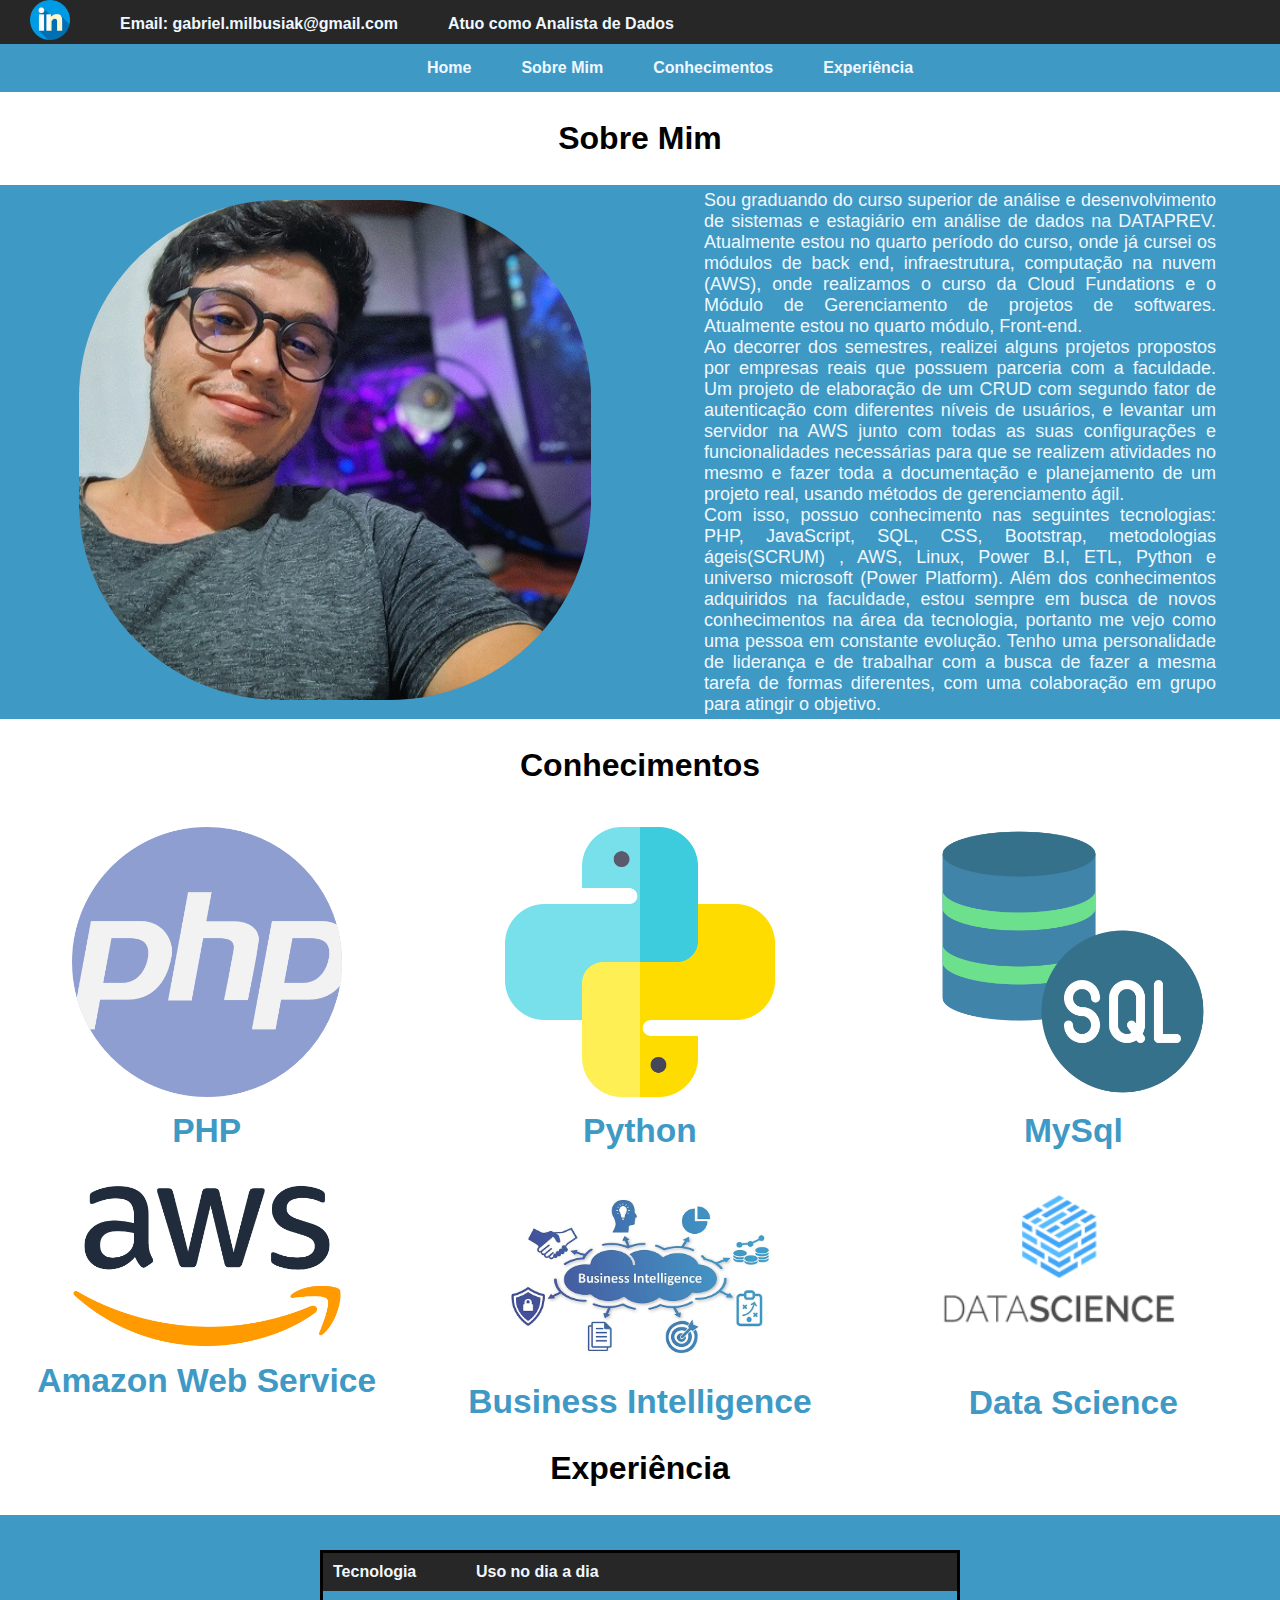
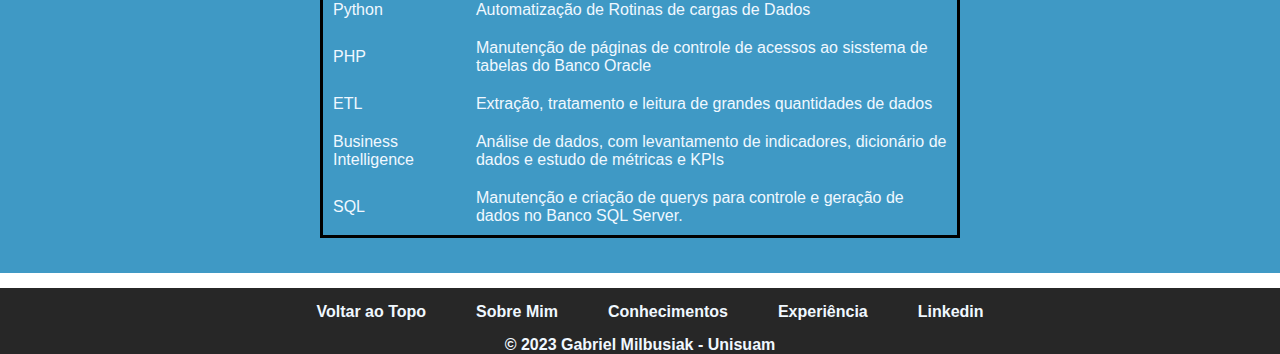
<file: landing/index.html>
<!DOCTYPE html>
<html lang="en">
<head>
    <meta charset="UTF-8">
    <meta name="viewport" content="width=device-width, initial-scale=1.0">
    <link rel="stylesheet" href="style.css">
    <link rel="shortcut icon" href="favicon.ico" type="image/x-icon">
    <title>Gabriel Milbusiak</title>
</head>
<body>
    <header>
        <div class="contato" id="home">
            <div><a href="https://www.linkedin.com/in/gabriel-milbusiak/"><img class="icone"src="./imagens/linkedin.png" alt="icone link para o linkedin"></a></div>
            <div><p>Email: gabriel.milbusiak@gmail.com</p></div>
            <div><p>Atuo como Analista de Dados</p></div>
        </div>
        <nav class="cabecalho">
            <ul>
                <li type="none"><a href="#home">Home</a></li>
            </ul>
            <ul>
                <li type="none"><a href="#sobre_mim">Sobre Mim</a></li>
            </ul>
            <ul>
                <li type="none"><a href="#conhecimentos">Conhecimentos</a></li>
            </ul>
            <ul>
                <li type="none"><a href="#experiencia">Experiência</a></li>
            </ul>
        </nav>
    </header>
    <span class="titulos"><h1>Sobre Mim</h1></span>
    <section id="sobre_mim">
        <div class="sobre_div">
            <div><img  class="image" src="./imagens/dev.jpeg" alt="Foto do Aluno"></div>
            <div class="texto_sobre">
                <p>Sou graduando do curso superior de análise e desenvolvimento de sistemas e estagiário em análise de dados na DATAPREV.
                     Atualmente estou no quarto período do curso, onde já cursei os módulos de back end, infraestrutura, computação na nuvem (AWS),
                      onde realizamos o curso da Cloud Fundations e o Módulo de Gerenciamento de projetos de softwares. Atualmente estou no quarto módulo, Front-end.<br>

                    Ao decorrer dos semestres, realizei alguns projetos propostos por empresas reais que possuem parceria com a faculdade.
                     Um projeto de elaboração de um CRUD com segundo fator de autenticação com diferentes níveis de usuários,
                      e levantar um servidor na AWS junto com todas as suas configurações e funcionalidades necessárias para que se
                       realizem atividades no mesmo e fazer toda a documentação e planejamento de um projeto real, usando métodos de gerenciamento ágil.<br>
                    
                    Com isso, possuo conhecimento nas seguintes tecnologias:
                     PHP, JavaScript, SQL, CSS, Bootstrap, metodologias ágeis(SCRUM) , AWS, Linux, Power B.I, ETL, Python e universo microsoft (Power Platform).
                    
                    Além dos conhecimentos adquiridos na faculdade, estou sempre em busca de novos conhecimentos na área da tecnologia, 
                    portanto me vejo como uma pessoa em constante evolução. Tenho uma personalidade de liderança e de 
                    trabalhar com a busca de fazer a mesma tarefa de formas diferentes, com uma colaboração em grupo para atingir o objetivo.</p>
            </div>
        </div>
        <div>
    </section>

    <span class="titulos"><h1>Conhecimentos</h1></span>

    <section>
        <div  id="conhecimentos">
            <div class="conhecimento">
                <div class="alinhamento_conhecimento"><img class="conhecimento_img" src="./imagens/php.png" alt=" Tecnologia PHP"><p class="titulo_conhecimento">PHP</p></div>
                <div class="alinhamento_conhecimento"><img class="conhecimento_img" src="./imagens/python.png" alt="Tecnologia Python"><span class="titulo_conhecimento">Python</span></div>
                <div class="alinhamento_conhecimento"><img class="conhecimento_img" src="./imagens/sql.png" alt="Tecnologia SQL"><span class="titulo_conhecimento">MySql</span></div>
                <div class="alinhamento_conhecimento"><img class="conhecimento_img" src="./imagens/aws.png" alt="Tecnologia AWS"><span class="titulo_conhecimento">Amazon Web Service</span></div>
                <div class="alinhamento_conhecimento"><img class="conhecimento_img" src="./imagens/bi.png" alt="Tecnologia Business Iteligence"><span class="titulo_conhecimento">Business Intelligence</span></div>
                <div class="alinhamento_conhecimento"><img class="conhecimento_img" src="./imagens/science.png" alt="Tecnologia Data science"><span class="titulo_conhecimento">Data Science</span></div>
            </div>
    </section>

    <span class="titulos"><h1>Experiência</h1></span>

    <section id="experiencia">
        <div class="tabela">
            <table>
                <tr>
                    <th>Tecnologia</th>
                    <th>Uso no dia a dia</th>
                </th>
                <tr>
                    <td>Python</td>
                    <td>Automatização de Rotinas de cargas de Dados</td>  
                </tr>
                <tr>
                    <td>PHP</td>
                    <td>Manutenção de páginas de controle de acessos ao sisstema de tabelas do Banco Oracle</td>
                </tr>
                <tr>
                    <td>ETL</td>
                    <td>Extração, tratamento e leitura de grandes quantidades de dados</td>
                </tr>
                <tr>
                    <td>Business Intelligence</td>
                    <td>Análise de dados, com levantamento de indicadores, dicionário de dados e estudo de métricas e KPIs</td>
                </tr>
                <tr>
                    <td>SQL</td>
                    <td>Manutenção e criação de querys para controle e geração de dados no Banco SQL Server.</td>
                </tr>
            </table>
        </div>
    </section>

    <footer>
        <nav class="rodape">
            <ul>
                <li type="none"><a href="#home">Voltar ao Topo</a></li>
            </ul>
            <ul>
                <li type="none"><a href="#sobre_mim">Sobre Mim</a></li>
            </ul>
            <ul>
                <li type="none"><a href="#conhecimentos">Conhecimentos</a></li>
            </ul>
            <ul>
                <li type="none"><a href="#experiencia">Experiência</a></li>
            </ul>
            <ul>
                <li type="none"><a href="https://www.linkedin.com/in/gabriel-milbusiak/" target="_blank">Linkedin</a></li>
            </ul>
            
        </nav>
        <div class="autor">
            <p >© 2023 Gabriel Milbusiak - Unisuam</p>
        </div>
        
    </footer>


    
</body>
</html>
</file>
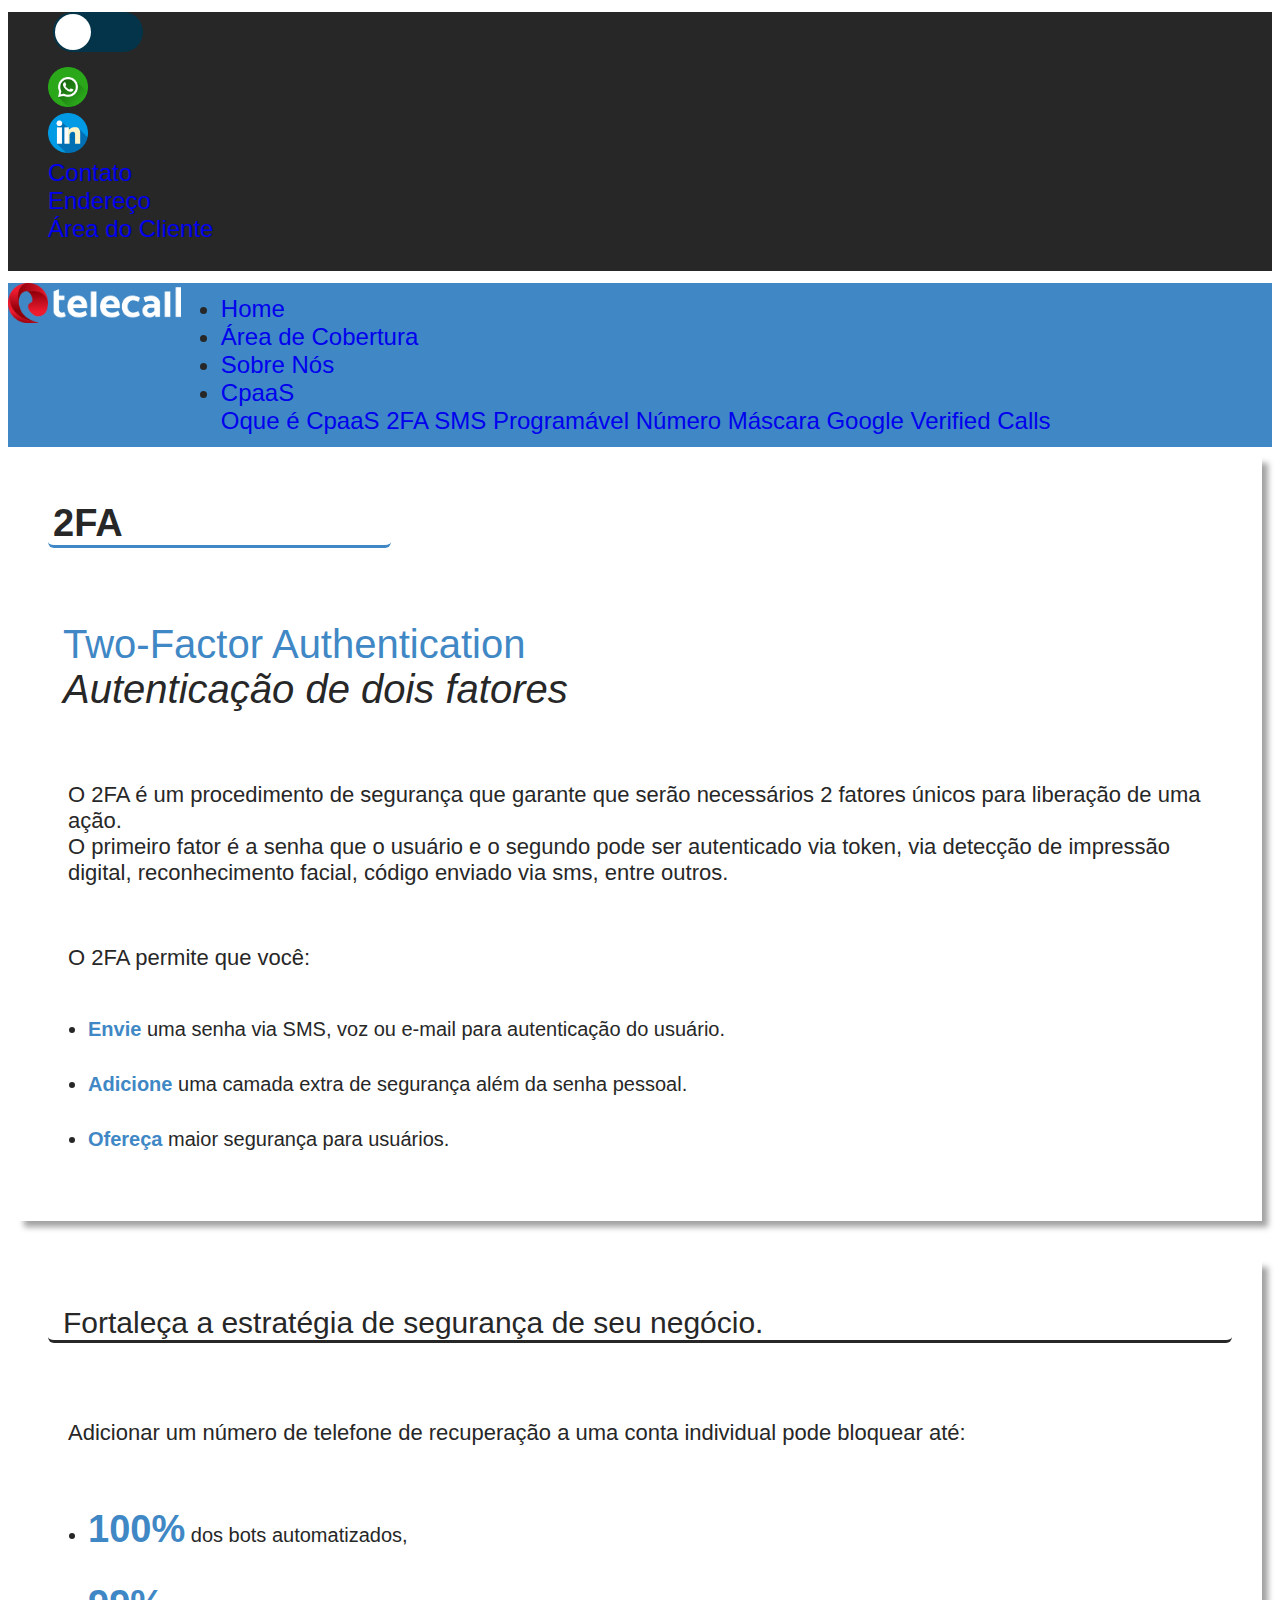
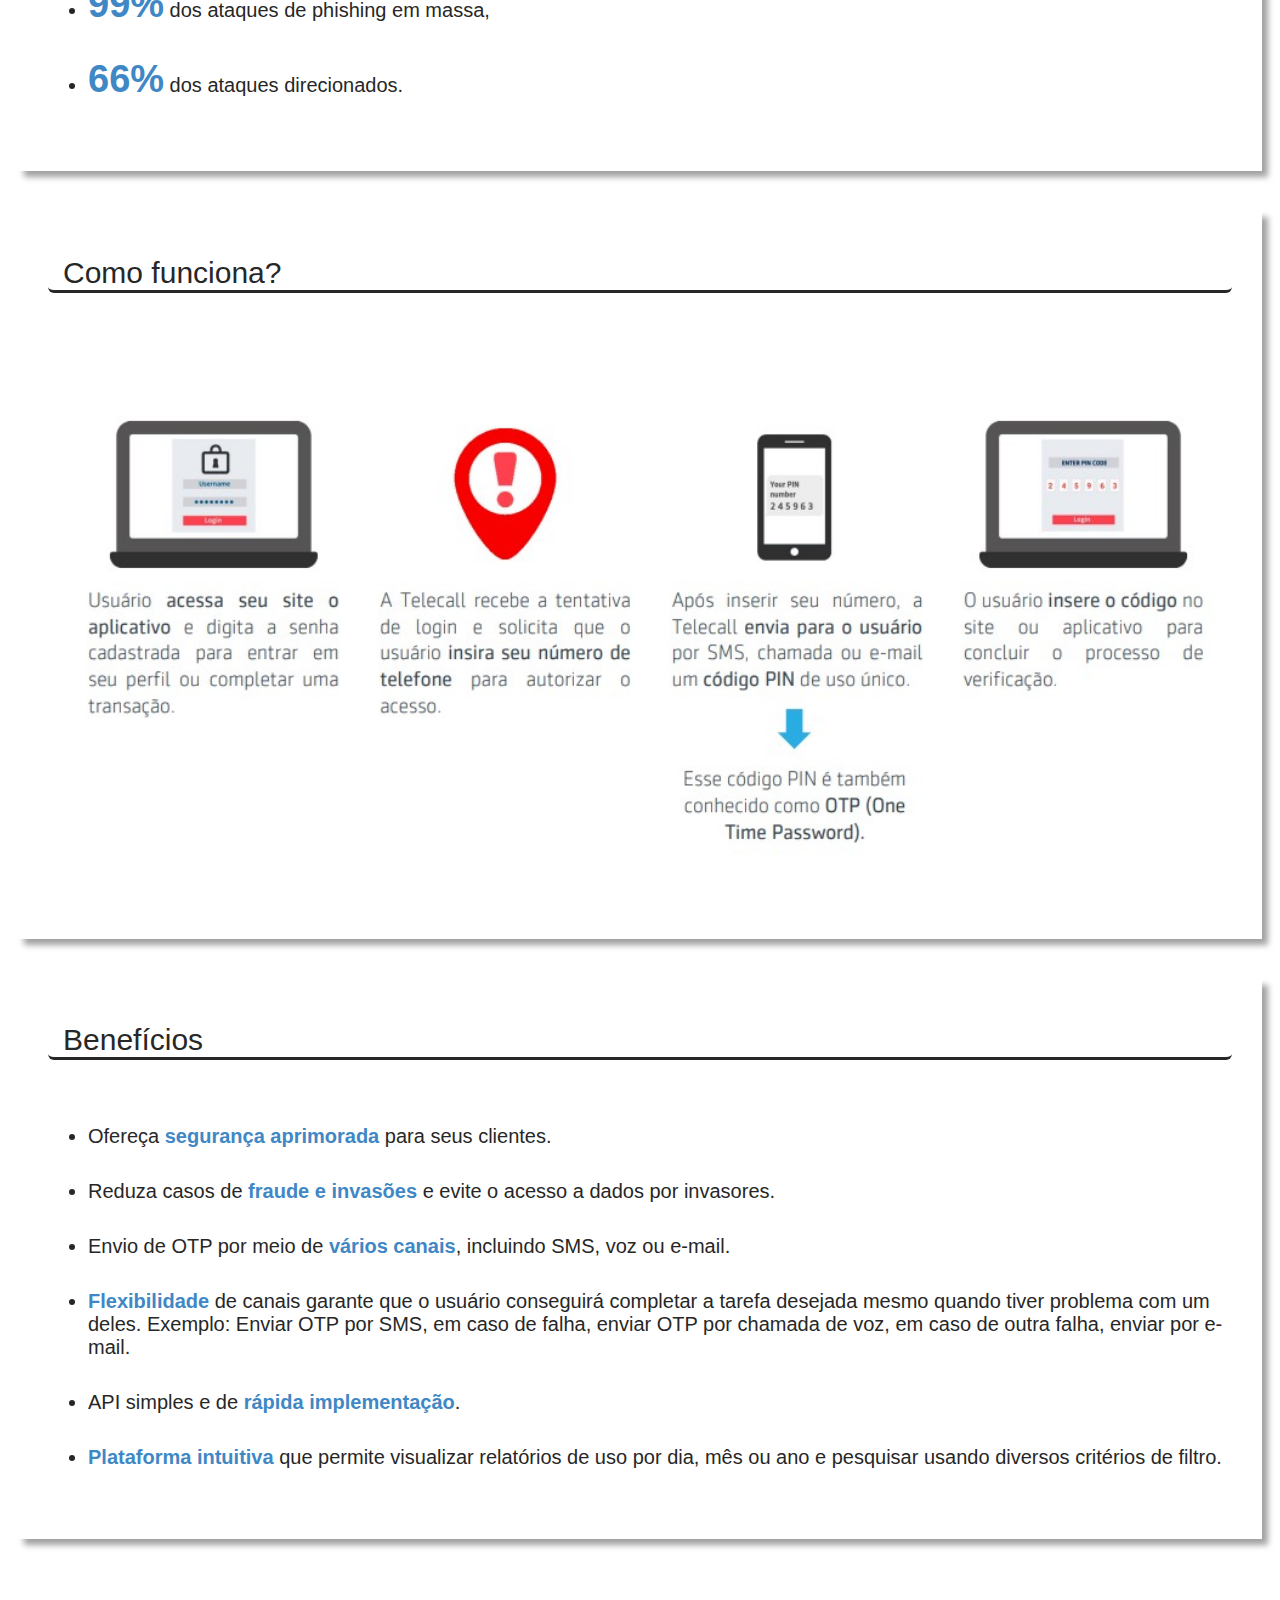
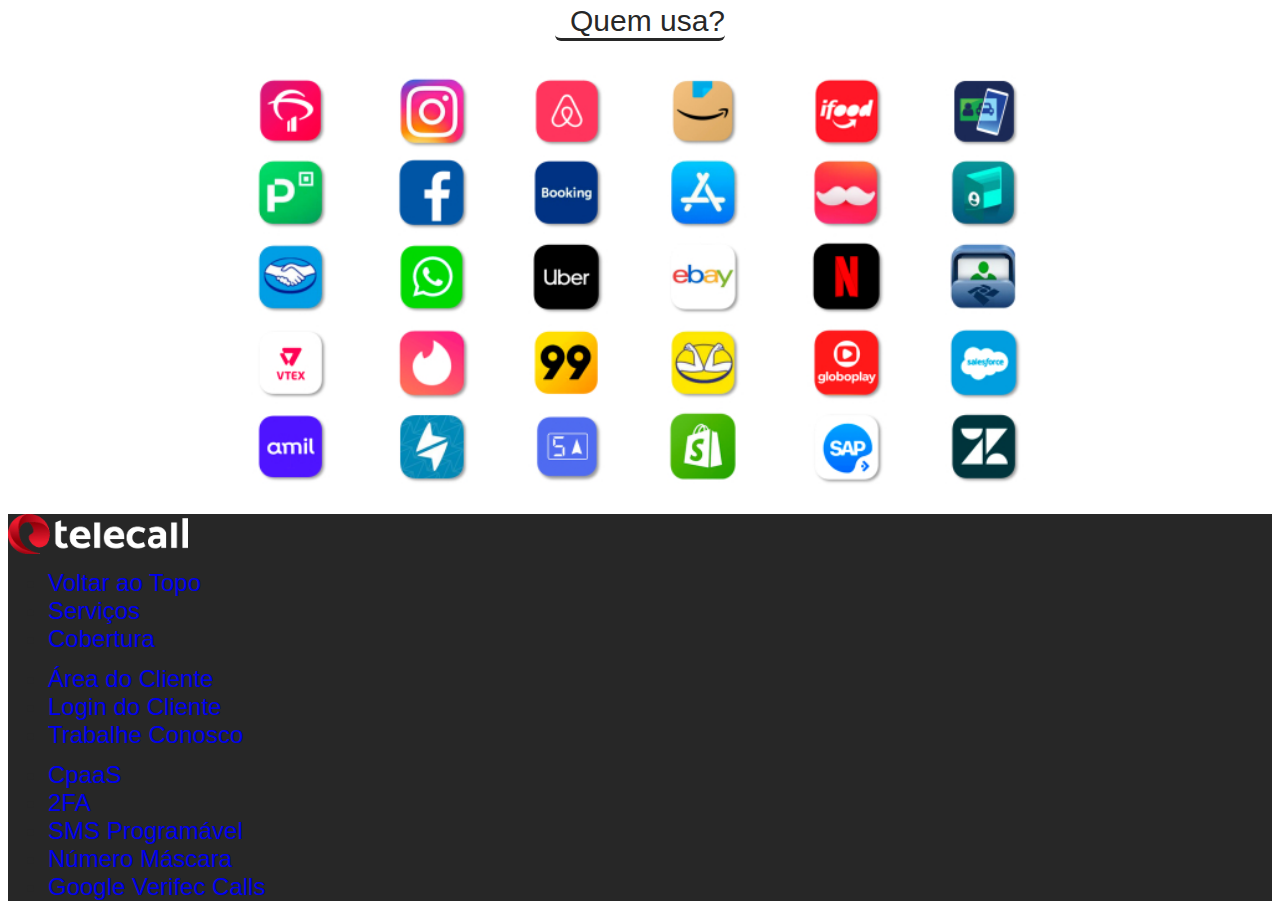
<file: 2fa.html>
<!DOCTYPE html>
<html lang="pt-br">
<head>
  <meta charset="UTF-8">
  <meta http-equiv="X-UA-Compatible" content="IE=edge">
  <meta name="viewport" content="width=device-width, initial-scale=1.0">
  <link rel="stylesheet" href="https://stackpath.bootstrapcdn.com/bootstrap/4.1.3/css/bootstrap.min.css" integrity="sha384-MCw98/SFnGE8fJT3GXwEOngsV7Zt27NXFoaoApmYm81iuXoPkFOJwJ8ERdknLPMO" crossorigin="anonymous">
  <link rel="stylesheet" href="./css/style.css">
  <link rel="shortcut icon" href="./imagens/icone.jpg" type="image/x-icon">
  <title>Telecall</title>
</head>

<body>
  
<header id="home">
  <nav class="cabecalho1">
    <ul class="nav justify-content-end aling-items-center">
      <li>
        <div class="wrapper">
          <input type="checkbox" name="checkbox" class="switch" id="darkModeToggle">
          <label for="darkModeToggle"></label>
        </div>
        
      </li>
      <li class="nav-item">
        <a class="nav-link active text-light" target="_blank" href="https://api.whatsapp.com/send?phone=552130301010&text=%23Comercial"><img src="./imagens/whatsapp.png" alt="ìcone do Whatsapp" width="40" height="40"></a>
      </li>
      <li class="nav-item">
        <a class="nav-link active text-light" target="_blank" href="https://www.linkedin.com/company/telecall/"><img src="./imagens/linkedin.png" alt="ícone do linkedin " width="40" height="40"></a>
      </li>
      <li class="nav-item">
        <a class="nav-link active text-light" href="#contato">Contato</a>
      </li>
      <li class="nav-item">
        <a class="nav-link text-light" href="#endereco">Endereço</a>
      </li>
      <li class="nav-item">
        <a class="nav-link text-light" href="./login.html">Área do Cliente</a>
      </li>
      <li class="nav-item">
      </li>
      
    </ul>
   
  </nav>
  <nav class="navbar navbar-expand-lg navbar-light cabecalho2">
    <a class="" href=""><img src="./imagens/logo-branca.png" alt="Logo da empresa Telecall" width="100%" height="40"></a>
      <ul class="nav">
        <li class="nav-item">
          <a class="nav-link text-light" href="INDEX.html">Home</a>
        </li>
        <li class="nav-item">
          <a class="nav-link text-light" href="#">Área de Cobertura</a>
        </li>
        <li class="nav-item">
          <a class="nav-link text-light" href="#">Sobre Nós</a>
        </li>
        <li class="nav-item dropdown">
          <a class="nav-link dropdown-toggle text-light" href="cpaas.html" id="navbarDropdownMenuLink" role="button" data-toggle="dropdown" >
            CpaaS
          </a>
          <div class="dropdown-menu" aria-labelledby="navbarDropdownMenuLink">
            <a class="dropdown-item" href="cpaas.html">Oque é CpaaS</a>
            <a class="dropdown-item" href="2fa.html">2FA</a>
            <a class="dropdown-item" href="sms.html">SMS Programável</a>
            <a class="dropdown-item" href="numero_mascara.html">Número Máscara</a>
            <a class="dropdown-item" href="google.html">Google Verified Calls</a>
          </div>
        </li>
      </ul>
  </nav>
</header>

<main class="conteudo">
  <section id="container">
      <div class="conteudo-principal-escrito">
          <h1 class="conteudo-principal-escrito-titulo">
              2FA
          </h1>
          <h2 class="conteudo-principal-escrito-subtitulo">
              Two-Factor Authentication <br>
            <span class="conteudo-principal-escrito-subtitulo2">Autenticação de dois fatores</span>
          </h2>
      
      <p class="conteudo-principal-escrito-paragrafo">
          O 2FA é um procedimento de segurança que garante que serão
necessários 2 fatores únicos para liberação de uma ação.<br> O
primeiro fator é a senha que o usuário e o segundo pode ser
autenticado via token, via detecção de impressão digital,
reconhecimento facial, código enviado via sms, entre outros.
      </p>
      <p class="paragrafo"><strong>O 2FA permite que você: </strong></p>
      <ul class="lista2">
          <li class="itens-lista"><strong class="negrito2">Envie</strong> uma senha via SMS, voz ou e-mail para autenticação do usuário.</li>
          <li><strong class="negrito2">Adicione</strong> uma camada extra de segurança além da senha pessoal.</li>
          <li><strong class="negrito2">Ofereça</strong> maior segurança para usuários.</li>
      </ul>
  </div>
  </section>

  <section>
      <div id="container">
          <h2 class="title">Fortaleça a estratégia de segurança de seu negócio.</h2>
          <p class="paragrafo">Adicionar um número de telefone de recuperação a uma
          conta individual pode bloquear até:</p>
          <ul class="lista">
              <li><span class="negrito">100%</span> dos bots automatizados,</li>
              <li><span class="negrito">99%</span> dos ataques de phishing em massa,</li>
              <li><span class="negrito">66%</span> dos ataques direcionados.</li>
         </ul>
    </div>
  </section>

  <section>
      <div id="container">
          <h2 class="title">Como funciona?</h2>
          <img class="funcionamento-2fa" src="imagens/funcionamento2fa.jpg" alt="Funcionamento do 2FA">
      </div>
  </section>

  <section>
      <div id="container">
          <h2 class="title">Benefícios</h2>
          <ul class="lista2">
              <li class="itens-lista">Ofereça <strong class="negrito2">segurança aprimorada</strong> para seus clientes.</li>
              <li class="itens-lista">Reduza casos de <strong class="negrito2">fraude e invasões</strong> e evite o acesso a dados por invasores.</li>
              <li class="itens-lista">Envio de OTP por meio de <strong class="negrito2">vários canais</strong>, incluindo SMS, voz ou e-mail.</li>
              <li class="itens-lista"><strong class="negrito2">Flexibilidade</strong> de canais garante que o usuário conseguirá completar a tarefa desejada
                  mesmo quando tiver problema com um deles. Exemplo: Enviar OTP por SMS, em caso de
                  falha, enviar OTP por chamada de voz, em caso de outra falha, enviar por e-mail.</li>
              <li class="itens-lista">API simples e de <strong class="negrito2">rápida implementação</strong>.</li>
              <li class="itens-lista"><strong class="negrito2">Plataforma intuitiva</strong> que permite visualizar relatórios de uso por dia, mês ou ano e
                  pesquisar usando diversos critérios de filtro.</li>
          </ul>                
      </div>
  </section>

  <section>
      <div class="quem-usa">
          <h2 class="title">Quem usa?</h2>
              <div class="quem-usa-2">
                  <img class="quem-usa-imagem" src="imagens/quem_usa.jpg" alt="Quem usa o 2FA">
              </div>
      </div>
  </section>
</main>

<footer>
  <div class="rodape">
   <a class="" href="#"><img src="./imagens/logo-branca.png" alt="Logo Empresa Telecall" width="180" height="40" class="pl-3 mt-2"></a>
   <div class="nav justify-contente-center">
       <ul class="nav flex-column pl-3">
         <li class="nav-item">
           <a class="nav-link active text-light" href="#home">Voltar ao Topo</a>
         </li>
         <li class="nav-item">
           <a class="nav-link text-light" href="#serviços">Serviços</a>
         </li>
         <li class="nav-item">
           <a class="nav-link text-light" href="#cobertura">Cobertura</a>
         </li>
       </ul>
       <ul class="nav flex-column pl-3">
         <li class="nav-item">
           <a class="nav-link text-light" href="area_cliente.html">Área do Cliente</a>
         </li>
         <li class="nav-item">
           <a class="nav-link text-light" href="login.html">Login do Cliente</a>
         </li>
         <li class="nav-item">
           <a class="nav-link text-light" target="_blank" href="https://www.linkedin.com/jobs/search/?currentJobId=3705655194&f_C=247287&geoId=92000000&origin=COMPANY_PAGE_JOBS_CLUSTER_EXPANSION&originToLandingJobPostings=3705655194%2C3700622102%2C3622560732%2C3622564292%2C3705680774%2C3650056400%2C3622563163%2C3622560179%2C3650056329">Trabalhe Conosco</a>
         </li>
       </ul>
       <ul class="nav flex-column pl-3">
         <li class="nav-item">
           <a class="nav-link active text-light" href="cpaas.html">CpaaS</a>
         </li>
         <li class="nav-item">
           <a class="nav-link text-light" href="2fa.html">2FA</a>
         </li>
         <li class="nav-item">
           <a class="nav-link text-light" href="sms.html">SMS Programável</a>
         </li>
         <li class="nav-item">
           <a class="nav-link text-light" href="numero_mascara.html">Número Máscara</a>
         </li>
         <li class="nav-item">
           <a class="nav-link text-light" href="google.html">Google Verifec Calls</a>
         </li>
       </ul>
       
   </div>
  </Div>
 </footer>




<script src="https://code.jquery.com/jquery-3.3.1.slim.min.js" integrity="sha384-q8i/X+965DzO0rT7abK41JStQIAqVgRVzpbzo5smXKp4YfRvH+8abtTE1Pi6jizo" crossorigin="anonymous"></script>
<script src="https://cdnjs.cloudflare.com/ajax/libs/popper.js/1.14.3/umd/popper.min.js" integrity="sha384-ZMP7rVo3mIykV+2+9J3UJ46jBk0WLaUAdn689aCwoqbBJiSnjAK/l8WvCWPIPm49" crossorigin="anonymous"></script>
<script src="https://stackpath.bootstrapcdn.com/bootstrap/4.1.3/js/bootstrap.min.js" integrity="sha384-ChfqqxuZUCnJSK3+MXmPNIyE6ZbWh2IMqE241rYiqJxyMiZ6OW/JmZQ5stwEULTy" crossorigin="anonymous"></script>
<script src="./js/dark_mode.js"></script>
</body>


</html>
</file>
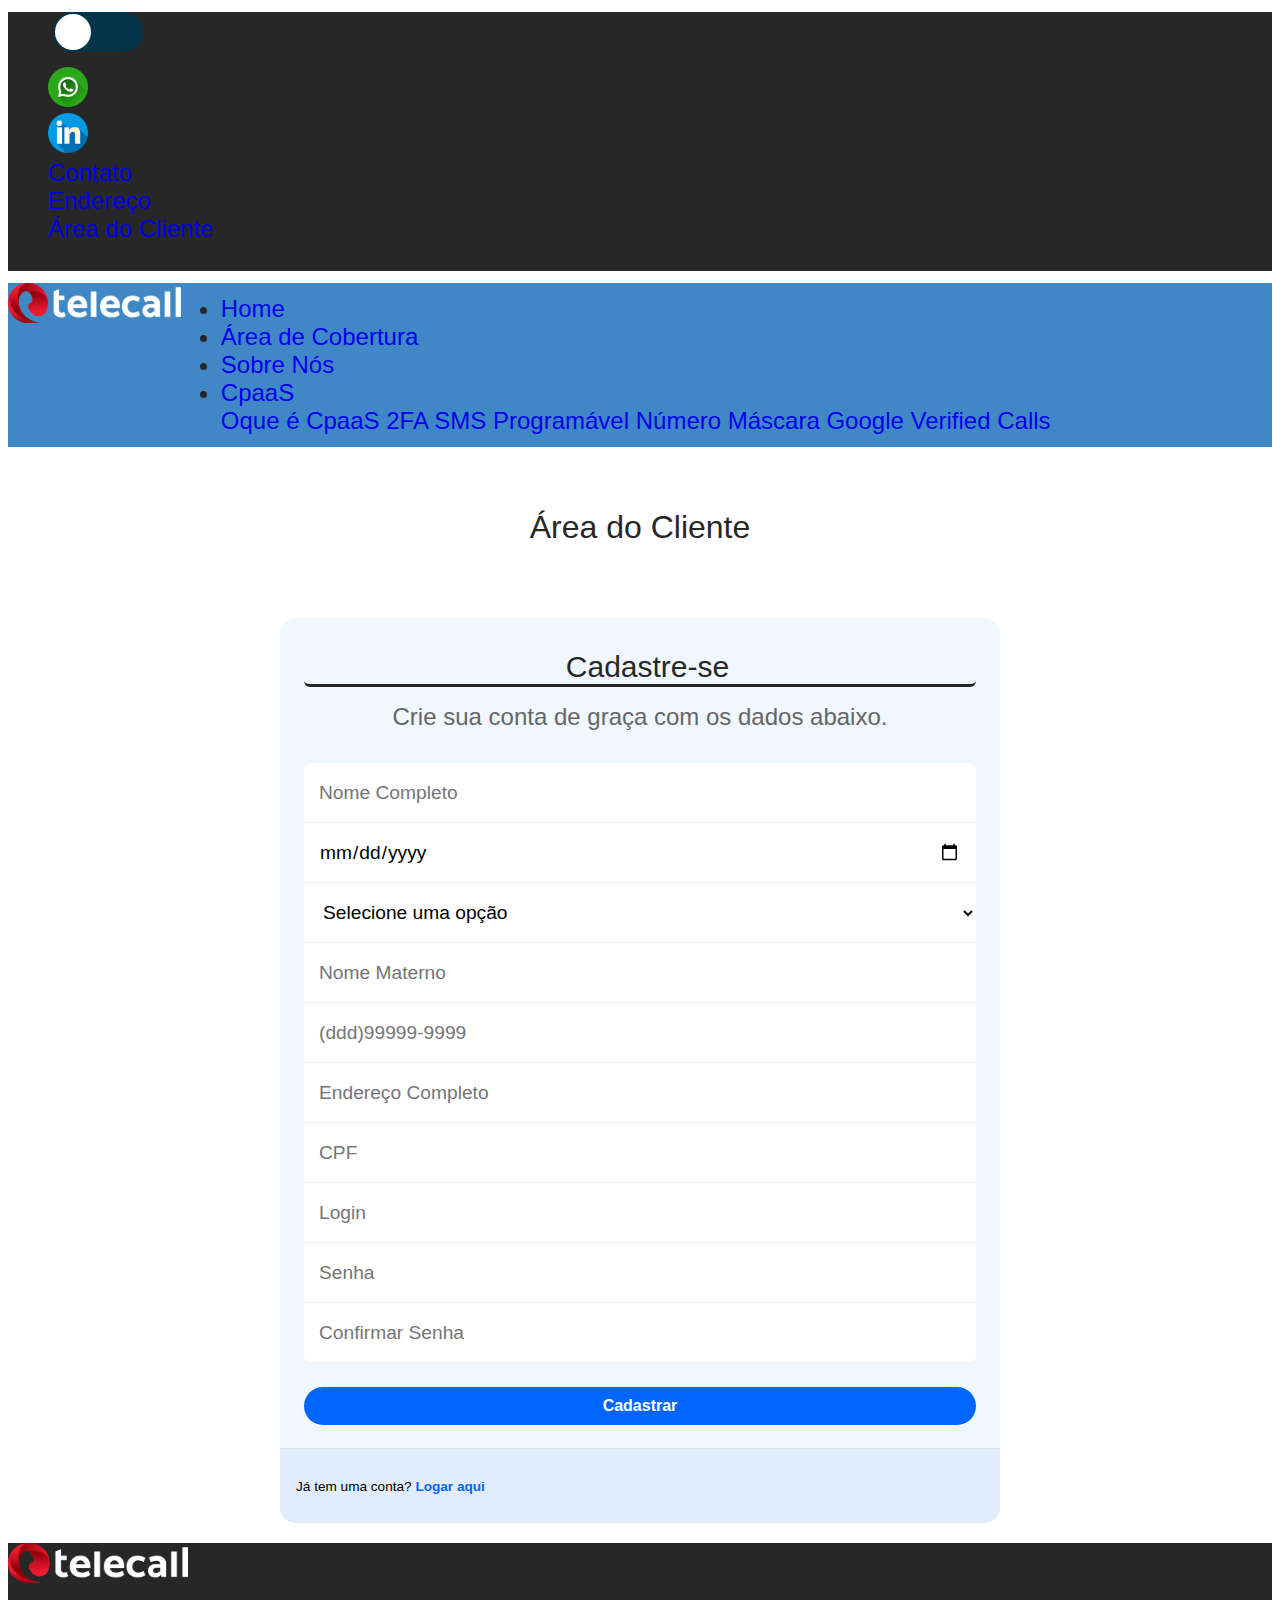
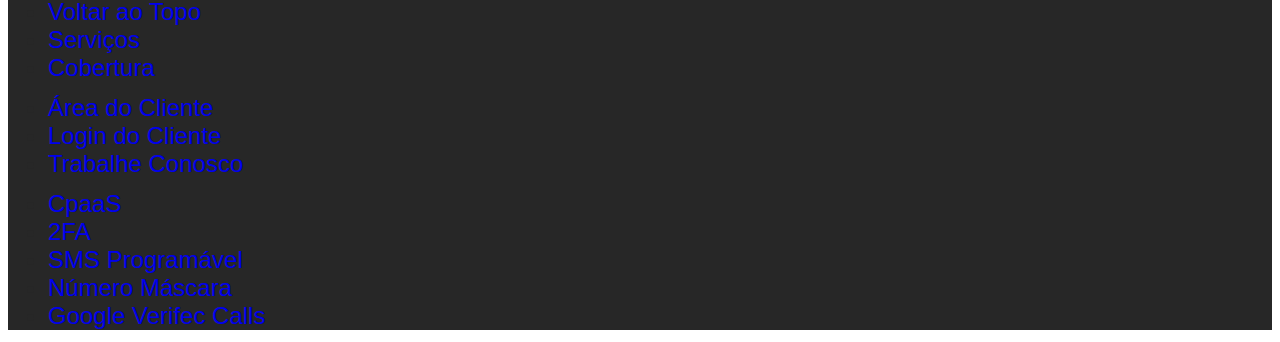
<file: area_cliente.html>
<!DOCTYPE html>
<html lang="pt-br">
<head>
  <meta charset="UTF-8">
  <meta http-equiv="X-UA-Compatible" content="IE=edge">
  <meta name="viewport" content="width=device-width, initial-scale=1.0">
  <link rel="stylesheet" href="https://stackpath.bootstrapcdn.com/bootstrap/4.1.3/css/bootstrap.min.css" integrity="sha384-MCw98/SFnGE8fJT3GXwEOngsV7Zt27NXFoaoApmYm81iuXoPkFOJwJ8ERdknLPMO" crossorigin="anonymous">
  <link rel="stylesheet" href="./css/style.css">
  <link rel="shortcut icon" href="./imagens/icone.jpg" type="image/x-icon">
  <title>Telecall</title>
</head>

<body>
  
<header id="home">
  <nav class="cabecalho1">
    <ul class="nav justify-content-end aling-items-center">
      <li>
        <div class="wrapper">
          <input type="checkbox" name="checkbox" class="switch" id="darkModeToggle">
          <label for="darkModeToggle"></label>
        </div>
        
      </li>
      <li class="nav-item">
        <a class="nav-link active text-light" target="_blank" href="https://api.whatsapp.com/send?phone=552130301010&text=%23Comercial"><img src="./imagens/whatsapp.png" alt="ìcone do Whatsapp" width="40" height="40"></a>
      </li>
      <li class="nav-item">
        <a class="nav-link active text-light" target="_blank" href="https://www.linkedin.com/company/telecall/"><img src="./imagens/linkedin.png" alt="ícone do linkedin " width="40" height="40"></a>
      </li>
      <li class="nav-item">
        <a class="nav-link active text-light" href="#contato">Contato</a>
      </li>
      <li class="nav-item">
        <a class="nav-link text-light" href="#endereco">Endereço</a>
      </li>
      <li class="nav-item">
        <a class="nav-link text-light" href="./login.html">Área do Cliente</a>
      </li>
      <li class="nav-item">
      </li>
      
    </ul>
  </nav>
  <nav class="navbar navbar-expand-lg navbar-light cabecalho2">
    <a class="" href=""><img src="./imagens/logo-branca.png" alt="Logo da empresa Telecall" width="100%" height="40"></a>
      <ul class="nav">
        <li class="nav-item">
          <a class="nav-link text-light" href="INDEX.html">Home</a>
        </li>
        <li class="nav-item">
          <a class="nav-link text-light" href="#">Área de Cobertura</a>
        </li>
        <li class="nav-item">
          <a class="nav-link text-light" href="#">Sobre Nós</a>
        </li>
        <li class="nav-item dropdown">
          <a class="nav-link dropdown-toggle text-light" href="cpaas.html" id="navbarDropdownMenuLink" role="button" data-toggle="dropdown" >
            CpaaS
          </a>
          <div class="dropdown-menu" aria-labelledby="navbarDropdownMenuLink">
            <a class="dropdown-item" href="cpaas.html">Oque é CpaaS</a>
            <a class="dropdown-item" href="2fa.html">2FA</a>
            <a class="dropdown-item" href="sms.html">SMS Programável</a>
            <a class="dropdown-item" href="numero_mascara.html">Número Máscara</a>
            <a class="dropdown-item" href="google.html">Google Verified Calls</a>
          </div>
        </li>
      </ul>
  </nav>
</header>
<div>
    <p class="p1">Área do Cliente</P>
</div>
<section>
  <div class="alinhamentoLogin">
  <div class="form-box">
    <form class="form" action="#" method="POST" id="form">
        <span class="title">Cadastre-se</span>
        <span class="subtitle">Crie sua conta de graça com os dados abaixo. </span>
        <div class="form-container">
          <small></small>
          <input type="text" class="input" placeholder="Nome Completo" for="username" id="username" name="username">
          <input type="date" class="input" placeholder="Data Nascimento" for="birthday" id="birthday" name="username" >
          <select name="gender" id="gender" class="input">
            <option value="" disable selected> Selecione uma opção</option>
            <option value="male">Masculino</option>
            <option value="female">Feminino</option>
          </select>          
          <input type="text" class="input" placeholder="Nome Materno" for="momname" name="momname"id="momname">         
          <input type="text" class="input" id="celular" name="celular" pattern="\(\d{3}\)\d{5}-\d{4}" placeholder="(ddd)99999-9999" for="celnumber" id="celnumber">        
          <input type="text" class="input" placeholder="Endereço Completo" for="address" id="address">      
          <input type="text" class="input" placeholder="CPF" for="cpf" id="cpf">  
          <input type="email" class="input" placeholder="Login" for="username" id="login">
          <input type="password" class="input" placeholder="Senha" for="password" id="password">  
          <input type="password" class="input" placeholder="Confirmar Senha" id="passwordtwo" >   
        </div>
        <button type="submit">Cadastrar</button>
    </form>
    <div class="form-section">
      <p>Já tem uma conta? <a href="login.html">Logar aqui</a> </p>
    </div>
    </div>
  </div>
</section>


<footer>
  <div class="rodape">
   <a class="" href="#"><img src="./imagens/logo-branca.png" alt="Logo Empresa Telecall" width="180" height="40" class="pl-3 mt-2"></a>
   <div class="nav justify-contente-center">
       <ul class="nav flex-column pl-3">
         <li class="nav-item">
           <a class="nav-link active text-light" href="#home">Voltar ao Topo</a>
         </li>
         <li class="nav-item">
           <a class="nav-link text-light" href="#serviços">Serviços</a>
         </li>
         <li class="nav-item">
           <a class="nav-link text-light" href="#cobertura">Cobertura</a>
         </li>
       </ul>
       <ul class="nav flex-column pl-3">
         <li class="nav-item">
           <a class="nav-link text-light" href="area_cliente.html">Área do Cliente</a>
         </li>
         <li class="nav-item">
           <a class="nav-link text-light" href="login.html">Login do Cliente</a>
         </li>
         <li class="nav-item">
           <a class="nav-link text-light" target="_blank" href="https://www.linkedin.com/jobs/search/?currentJobId=3705655194&f_C=247287&geoId=92000000&origin=COMPANY_PAGE_JOBS_CLUSTER_EXPANSION&originToLandingJobPostings=3705655194%2C3700622102%2C3622560732%2C3622564292%2C3705680774%2C3650056400%2C3622563163%2C3622560179%2C3650056329">Trabalhe Conosco</a>
         </li>
       </ul>
       <ul class="nav flex-column pl-3">
         <li class="nav-item">
           <a class="nav-link active text-light" href="cpaas.html">CpaaS</a>
         </li>
         <li class="nav-item">
           <a class="nav-link text-light" href="2fa.html">2FA</a>
         </li>
         <li class="nav-item">
           <a class="nav-link text-light" href="sms.html">SMS Programável</a>
         </li>
         <li class="nav-item">
           <a class="nav-link text-light" href="numero_mascara.html">Número Máscara</a>
         </li>
         <li class="nav-item">
           <a class="nav-link text-light" href="google.html">Google Verifec Calls</a>
         </li>
       </ul>
       
   </div>
  </Div>
 </footer>


<script src="https://code.jquery.com/jquery-3.3.1.slim.min.js" integrity="sha384-q8i/X+965DzO0rT7abK41JStQIAqVgRVzpbzo5smXKp4YfRvH+8abtTE1Pi6jizo" crossorigin="anonymous"></script>
<script src="https://cdnjs.cloudflare.com/ajax/libs/popper.js/1.14.3/umd/popper.min.js" integrity="sha384-ZMP7rVo3mIykV+2+9J3UJ46jBk0WLaUAdn689aCwoqbBJiSnjAK/l8WvCWPIPm49" crossorigin="anonymous"></script>
<script src="https://stackpath.bootstrapcdn.com/bootstrap/4.1.3/js/bootstrap.min.js" integrity="sha384-ChfqqxuZUCnJSK3+MXmPNIyE6ZbWh2IMqE241rYiqJxyMiZ6OW/JmZQ5stwEULTy" crossorigin="anonymous"></script>
<script src="./js/validar.js"></script>
<script src="./js/dark_mode.js"></script>
</body>


</html>
</file>
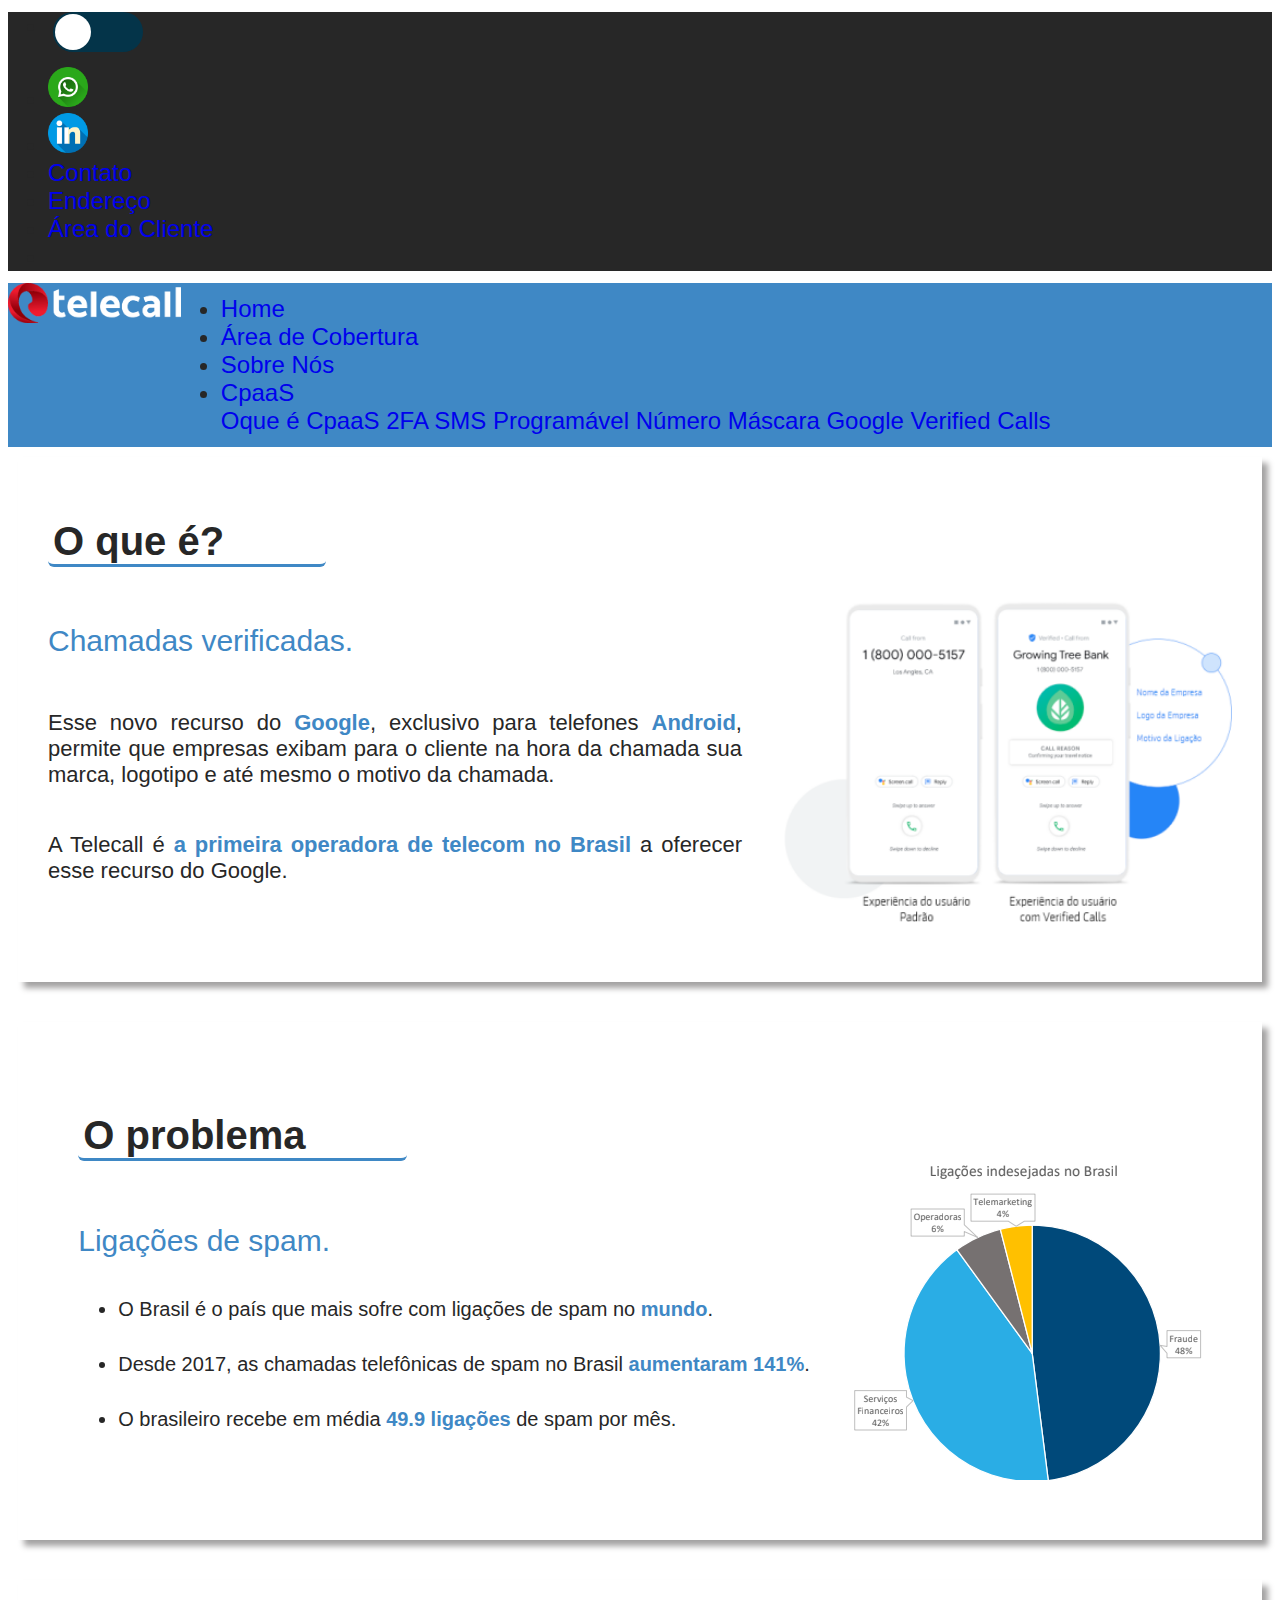
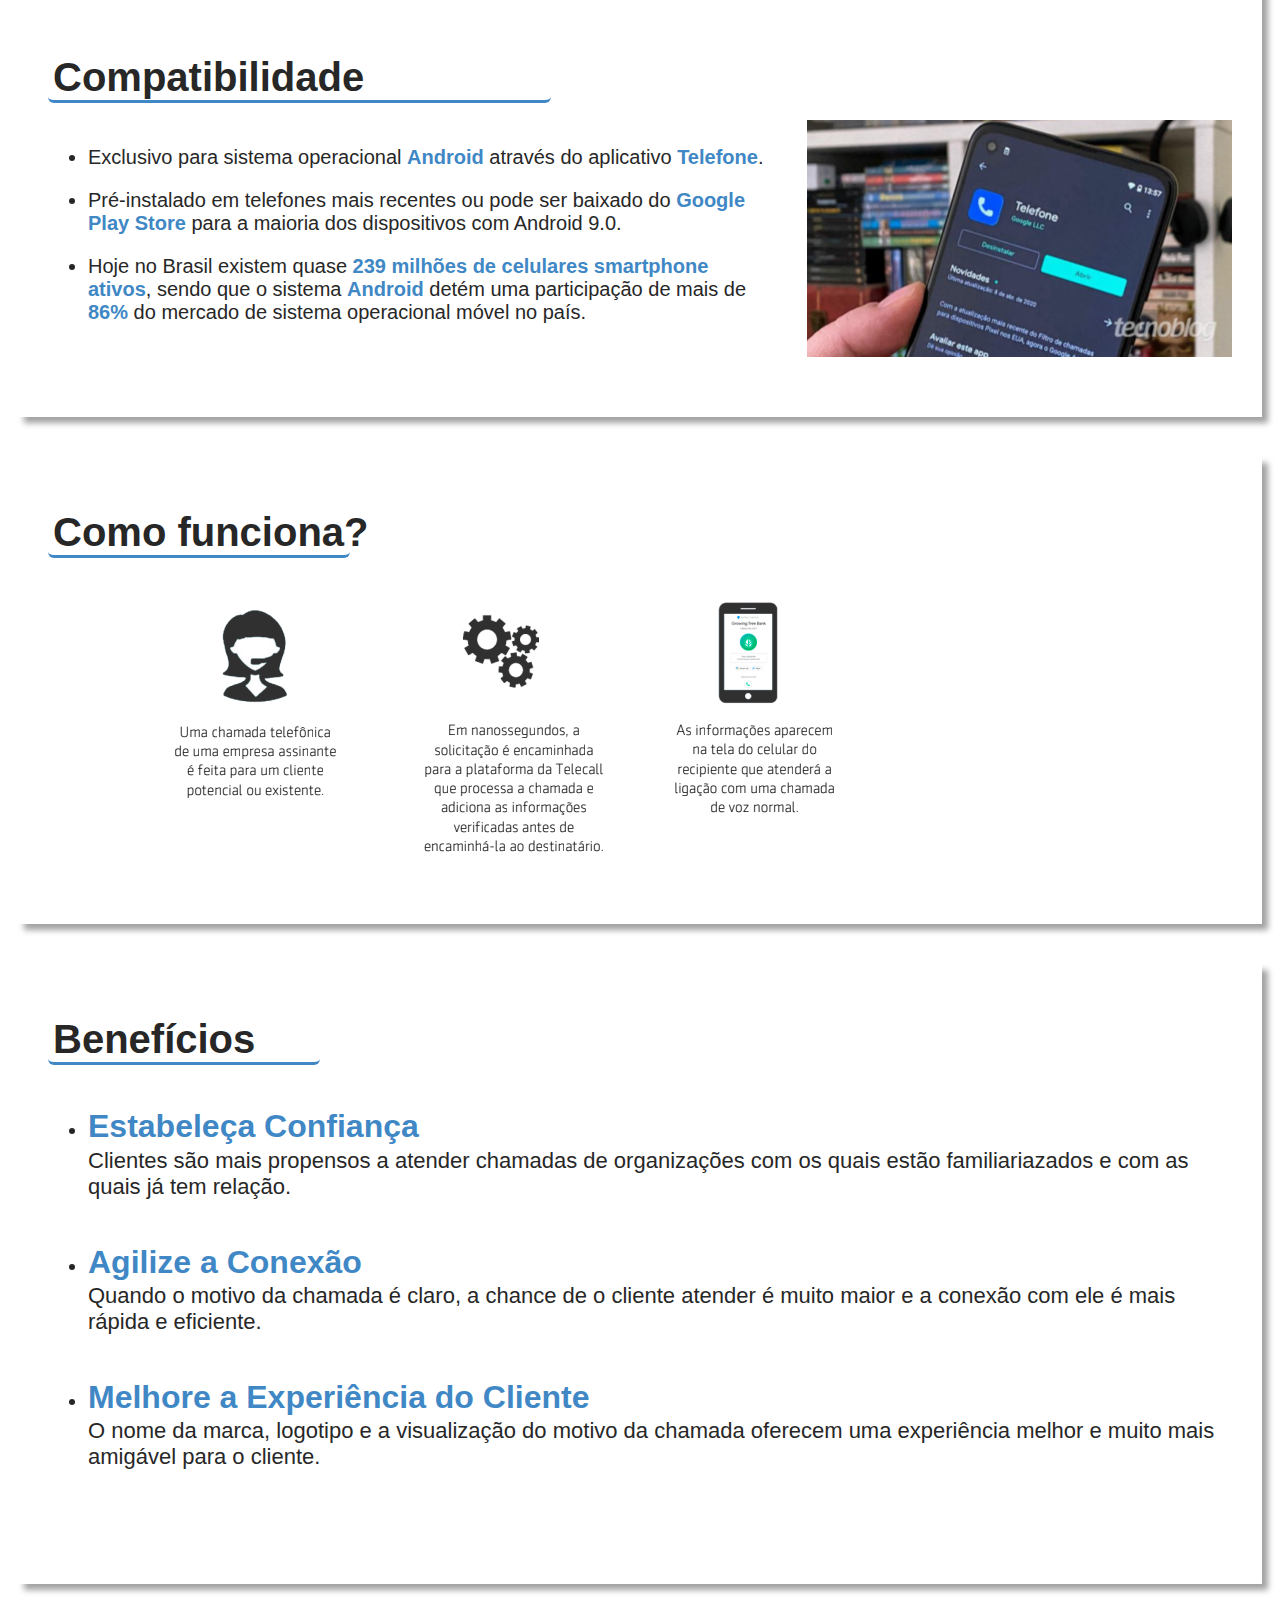
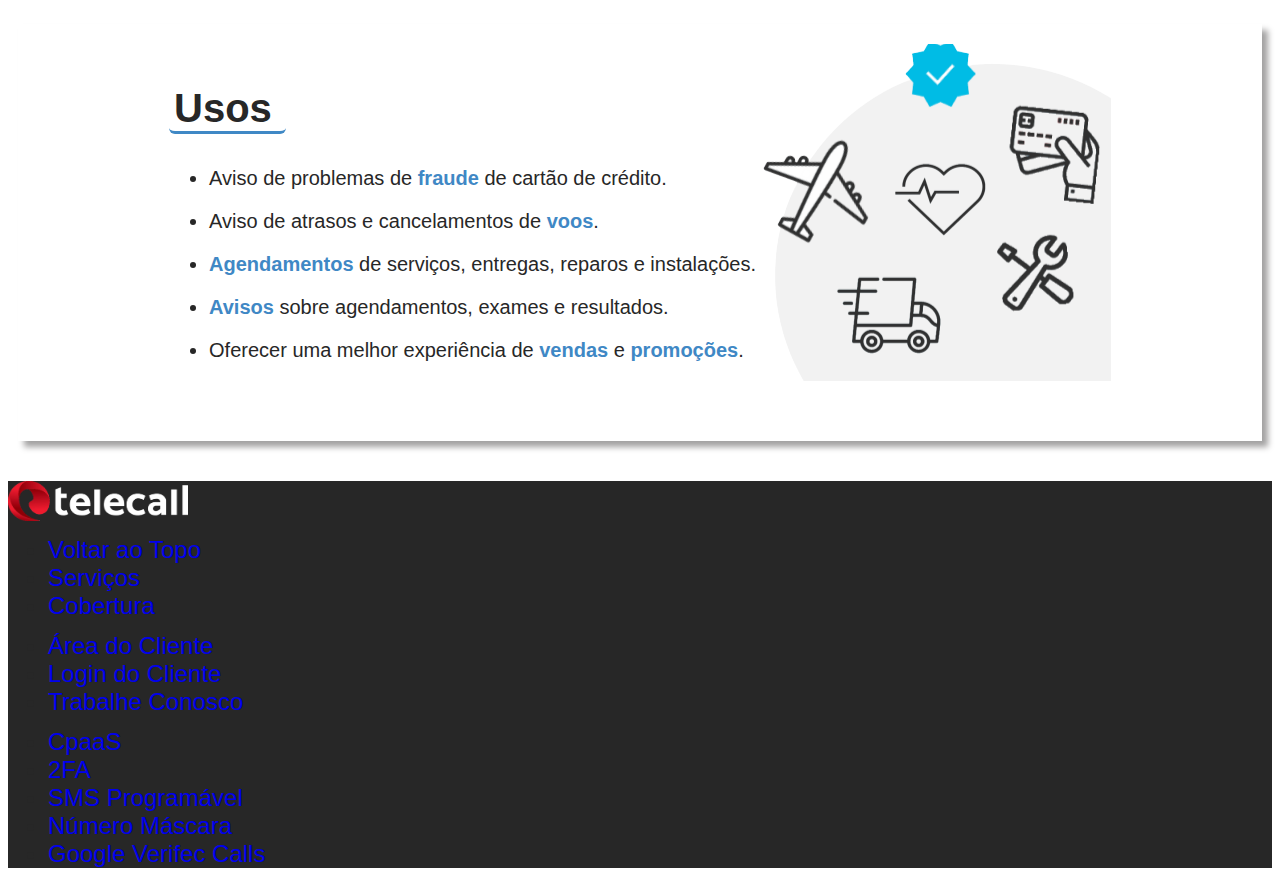
<file: google.html>
<!DOCTYPE html>
<html lang="pt-br">
<head>
  <meta charset="UTF-8">
  <meta http-equiv="X-UA-Compatible" content="IE=edge">
  <meta name="viewport" content="width=device-width, initial-scale=1.0">
  <link rel="stylesheet" href="https://stackpath.bootstrapcdn.com/bootstrap/4.1.3/css/bootstrap.min.css" integrity="sha384-MCw98/SFnGE8fJT3GXwEOngsV7Zt27NXFoaoApmYm81iuXoPkFOJwJ8ERdknLPMO" crossorigin="anonymous">
  <link rel="stylesheet" href="./css/style.css">
  <link rel="shortcut icon" href="./imagens/icone.jpg" type="image/x-icon">
  <title>Telecall</title>
</head>

<body>
  
<header id="home">
  <nav class="cabecalho1">
    <ul class="nav justify-content-end aling-items-center">
      <li>
        <div class="wrapper">
          <input type="checkbox" name="checkbox" class="switch" id="darkModeToggle">
          <label for="darkModeToggle"></label>
        </div>
        
      </li>
      <li class="nav-item">
        <a class="nav-link active text-light" target="_blank" href="https://api.whatsapp.com/send?phone=552130301010&text=%23Comercial"><img src="./imagens/whatsapp.png" alt="ìcone do Whatsapp" width="40" height="40"></a>
      </li>
      <li class="nav-item">
        <a class="nav-link active text-light" target="_blank" href="https://www.linkedin.com/company/telecall/"><img src="./imagens/linkedin.png" alt="ícone do linkedin " width="40" height="40"></a>
      </li>
      <li class="nav-item">
        <a class="nav-link active text-light" href="#contato">Contato</a>
      </li>
      <li class="nav-item">
        <a class="nav-link text-light" href="#endereco">Endereço</a>
      </li>
      <li class="nav-item">
        <a class="nav-link text-light" href="./login.html">Área do Cliente</a>
      </li>
      <li class="nav-item">
      </li>
      
    </ul>
  </nav>
  <nav class="navbar navbar-expand-lg navbar-light cabecalho2">
    <a class="" href=""><img src="./imagens/logo-branca.png" alt="Logo da empresa Telecall" width="100%" height="40"></a>
      <ul class="nav">
        <li class="nav-item">
          <a class="nav-link text-light" href="INDEX.html">Home</a>
        </li>
        <li class="nav-item">
          <a class="nav-link text-light" href="#">Área de Cobertura</a>
        </li>
        <li class="nav-item">
          <a class="nav-link text-light" href="#">Sobre Nós</a>
        </li>
        <li class="nav-item dropdown">
          <a class="nav-link dropdown-toggle text-light" href="cpaas.html" id="navbarDropdownMenuLink" role="button" data-toggle="dropdown" >
            CpaaS
          </a>
          <div class="dropdown-menu" aria-labelledby="navbarDropdownMenuLink">
            <a class="dropdown-item" href="cpaas.html">Oque é CpaaS</a>
            <a class="dropdown-item" href="2fa.html">2FA</a>
            <a class="dropdown-item" href="sms.html">SMS Programável</a>
            <a class="dropdown-item" href="numero_mascara.html">Número Máscara</a>
            <a class="dropdown-item" href="google.html">Google Verified Calls</a>
          </div>
        </li>
      </ul>
  </nav>
</header>

<main class="conteudo">
    <section id="alinhamento-oque-e">
      <div id="conteudo-oque-e">
        <h1 class="titulo-oque-e"> O que é?</h1>
        <p class="subtitulo-oque-e">Chamadas verificadas.</p>
        <p class="alinhamento-paragrafo">Esse novo recurso do <strong id="negrito">Google</strong>, exclusivo para telefones <strong id="negrito">Android</strong>, permite que empresas exibam para o cliente na hora da chamada sua marca, logotipo e até mesmo o motivo da chamada.</p>
        <p class="alinhamento-paragrafo">A Telecall é <strong id="negrito">a primeira operadora de telecom no  Brasil</strong> a oferecer esse recurso do Google.</p>
      </div>
      
      <div id="conteudo-oque-e-imagem">
        <img id="oque-e-imagem" src="imagens/imagem-tel(google calls).png" alt="Celular recebendo ligação de um número que mostra a logo da empresa, o nome e o motivo da ligação">
      </div>
    </section>

    <section id="alinhamento-o-problema">
      <div id="conteudo-o-problema">
        <h2 id="titulo-o-problema">O problema</h2>
        <h3 id="subtitulo-o-problema">Ligações de spam.</h3>
        <ul id="lista">
          <li>O Brasil é o país que mais sofre com ligações de spam no <strong id="negrito">mundo</strong>.</li>
          <li>Desde 2017, as chamadas telefônicas de spam no Brasil <strong id="negrito">aumentaram 141%</strong>.</li>
          <li>O brasileiro recebe em média <strong id="negrito">49.9 ligações</strong> de spam por mês.</li>
        </ul>
      </div>

      <div id="conteudo-o-problema-imagem">
        <img id="o-problema-imagem" src="imagens/imagem(google calls).png" alt="Gráfico de ligações indesejadas no Brasil">
      </div>
    </section>

    <section id="alinhamento-compatibilidade">
      <div id="conteudo-compatibilidade">
        <h2 id="titulo-compatibilidade">Compatibilidade</h2>
        <ul id="lista-compatibilidade">
          <li>Exclusivo para sistema operacional <strong id="negrito">Android</strong> através do aplicativo <strong id="negrito">Telefone</strong>.</li>
          <li>Pré-instalado em telefones mais recentes ou pode ser baixado do <strong id="negrito">Google Play Store</strong> para a maioria dos dispositivos com Android 9.0.</li>
          <li>Hoje no Brasil existem quase <strong id="negrito">239 milhões de celulares smartphone ativos</strong>, sendo que o sistema <strong id="negrito">Android</strong> detém uma participação de mais de <strong id="negrito">86%</strong> do mercado de sistema operacional móvel no país.</li>
        </ul>
      </div>

      <div id="conteudo-compatibilidade-imagem">
        <img id="compatibilidade-imagem" src="imagens/compatibilidade(google-calls).png" alt="Celular com o Google Play Store aberto no aplicativo Telefone">
      </div>
    </section>

    <section id="alinhamento-como-funciona">
      <div id="conteudo-como-funciona">
        <h2 id="titulo-como-funciona">Como funciona?</h2>
        <img id="como-funciona-imagem" src="imagens/como funciona(google calls).png" alt="Funcionamento do Google Verified Calls">
      </div>
    </section>

    <section id="alinhamento-beneficios">
      <div id="conteudo-beneficios">
        <h2 id="titulo-beneficios">Benefícios</h2>
        <ul id="lista-beneficios">
          <li><strong class="negrito-beneficios">Estabeleça Confiança</strong></li>
          <li class="item-lista-beneficios">Clientes são mais propensos a atender chamadas de organizações com os quais estão familiariazados e com as quais já tem relação.</li>
          <li><strong class="negrito-beneficios">Agilize a Conexão</strong></li>
          <li class="item-lista-beneficios">Quando o motivo da chamada é claro, a chance de o cliente atender é muito maior e a conexão com ele é mais rápida e eficiente.</li>
          <li><strong class="negrito-beneficios">Melhore a Experiência do Cliente</strong></li>
          <li class="item-lista-beneficios">O nome da marca, logotipo e a visualização do motivo da chamada oferecem uma experiência melhor e muito mais amigável para o cliente.</li>
        </ul>
      </div>
    </section>

    <section id="alinhamento-usos">
      <div id="conteudo-uso">
        <h2 id="titulo-usos">Usos</h2>
        <ul id="lista-usos">
          <li>Aviso de problemas de <strong id="negrito">fraude</strong> de cartão de crédito.</li>
          <li>Aviso de atrasos e cancelamentos de <strong id="negrito">voos</strong>.</li>
          <li><strong id="negrito">Agendamentos</strong> de serviços, entregas, reparos e instalações.</li>
          <li><strong id="negrito">Avisos</strong> sobre agendamentos, exames e resultados.</li>
          <li>Oferecer uma melhor experiência de <strong id="negrito">vendas</strong> e <strong id="negrito">promoções</strong>.</li>
        </ul>
      </div>
      
      <div id="conteudo-usos-imagem">
        <img id="imagem-usos-verified-calls" src="imagens/usos(googlecalls).png" alt="Usos do Google Verified Calls">
      </div>
    </section>
  </main>





  <footer>
    <div class="rodape">
     <a class="" href="#"><img src="./imagens/logo-branca.png" alt="Logo Empresa Telecall" width="180" height="40" class="pl-3 mt-2"></a>
     <div class="nav justify-contente-center">
         <ul class="nav flex-column pl-3">
           <li class="nav-item">
             <a class="nav-link active text-light" href="#home">Voltar ao Topo</a>
           </li>
           <li class="nav-item">
             <a class="nav-link text-light" href="#serviços">Serviços</a>
           </li>
           <li class="nav-item">
             <a class="nav-link text-light" href="#cobertura">Cobertura</a>
           </li>
         </ul>
         <ul class="nav flex-column pl-3">
           <li class="nav-item">
             <a class="nav-link text-light" href="area_cliente.html">Área do Cliente</a>
           </li>
           <li class="nav-item">
             <a class="nav-link text-light" href="login.html">Login do Cliente</a>
           </li>
           <li class="nav-item">
             <a class="nav-link text-light" target="_blank" href="https://www.linkedin.com/jobs/search/?currentJobId=3705655194&f_C=247287&geoId=92000000&origin=COMPANY_PAGE_JOBS_CLUSTER_EXPANSION&originToLandingJobPostings=3705655194%2C3700622102%2C3622560732%2C3622564292%2C3705680774%2C3650056400%2C3622563163%2C3622560179%2C3650056329">Trabalhe Conosco</a>
           </li>
         </ul>
         <ul class="nav flex-column pl-3">
           <li class="nav-item">
             <a class="nav-link active text-light" href="cpaas.html">CpaaS</a>
           </li>
           <li class="nav-item">
             <a class="nav-link text-light" href="2fa.html">2FA</a>
           </li>
           <li class="nav-item">
             <a class="nav-link text-light" href="sms.html">SMS Programável</a>
           </li>
           <li class="nav-item">
             <a class="nav-link text-light" href="numero_mascara.html">Número Máscara</a>
           </li>
           <li class="nav-item">
             <a class="nav-link text-light" href="google.html">Google Verifec Calls</a>
           </li>
         </ul>
         
     </div>
    </Div>
   </footer>
   
   
   <script src="https://code.jquery.com/jquery-3.3.1.slim.min.js" integrity="sha384-q8i/X+965DzO0rT7abK41JStQIAqVgRVzpbzo5smXKp4YfRvH+8abtTE1Pi6jizo" crossorigin="anonymous"></script>
   <script src="https://cdnjs.cloudflare.com/ajax/libs/popper.js/1.14.3/umd/popper.min.js" integrity="sha384-ZMP7rVo3mIykV+2+9J3UJ46jBk0WLaUAdn689aCwoqbBJiSnjAK/l8WvCWPIPm49" crossorigin="anonymous"></script>
   <script src="https://stackpath.bootstrapcdn.com/bootstrap/4.1.3/js/bootstrap.min.js" integrity="sha384-ChfqqxuZUCnJSK3+MXmPNIyE6ZbWh2IMqE241rYiqJxyMiZ6OW/JmZQ5stwEULTy" crossorigin="anonymous"></script>
   <script src="./js/dark_mode.js"></script>
   </body>
   
   
   </html>
</file>
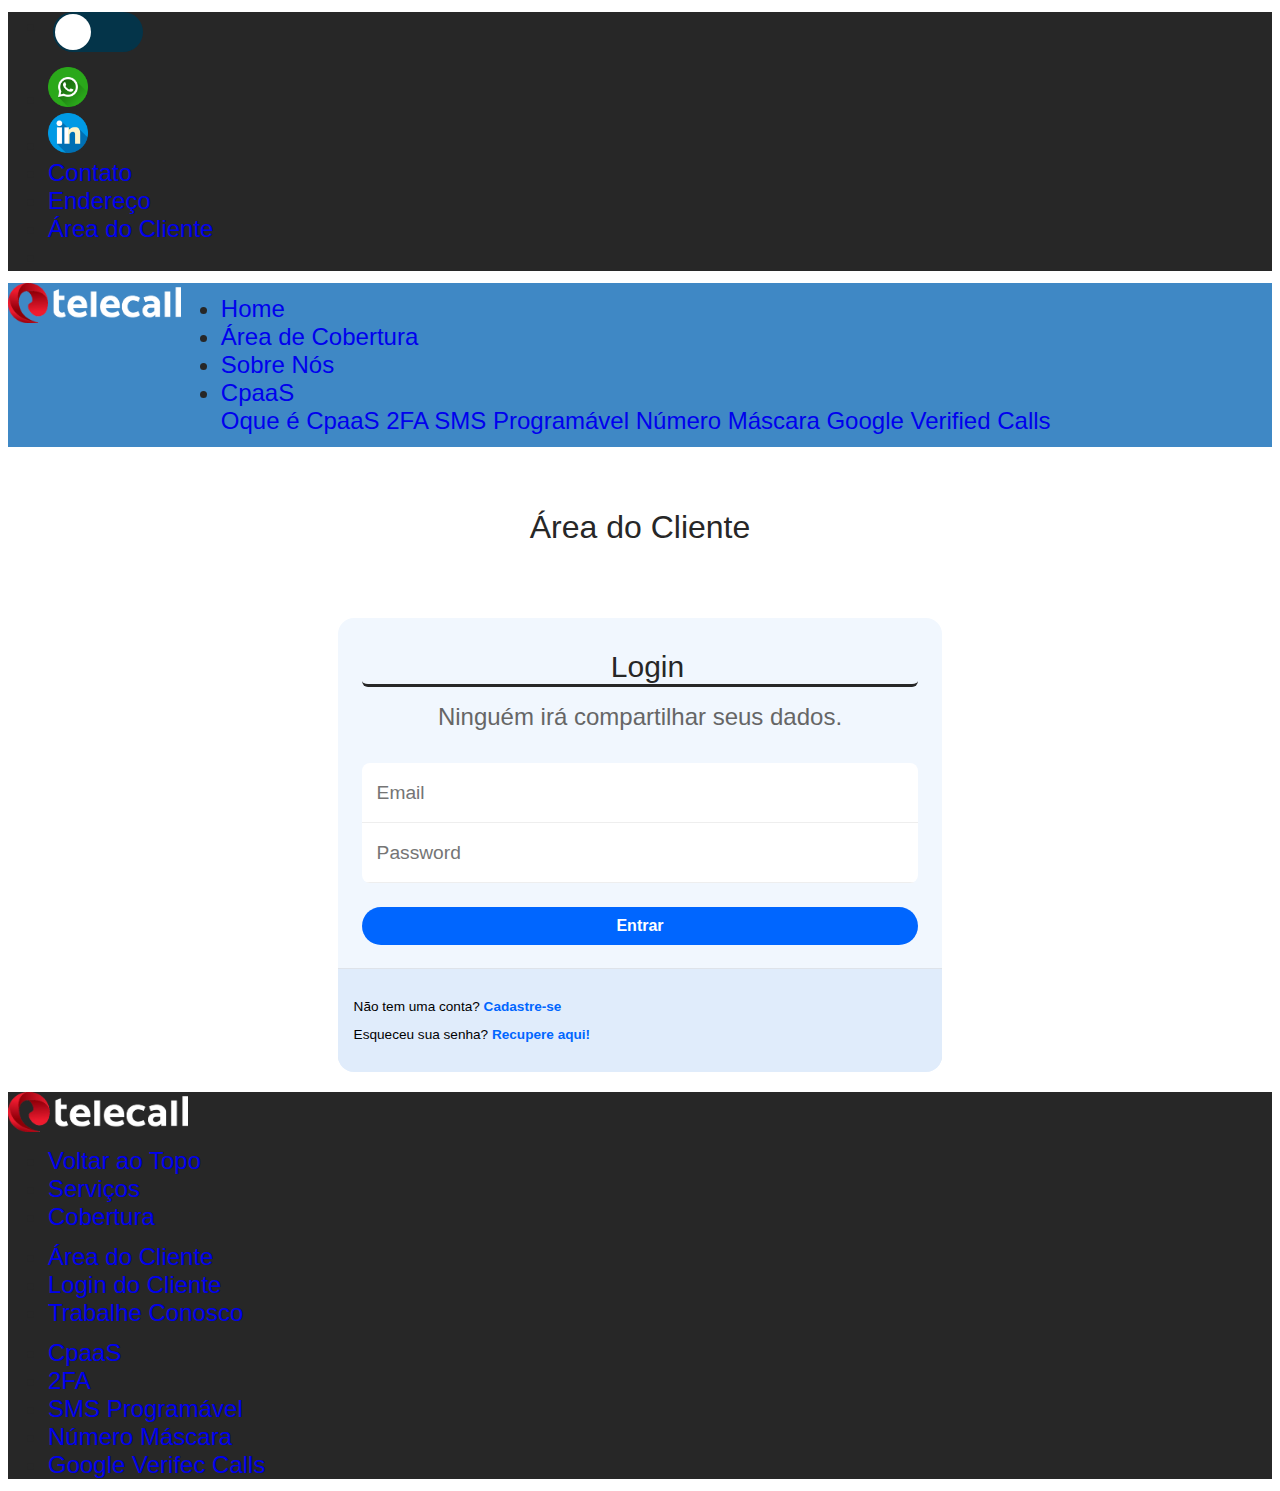
<file: login.html>
<!DOCTYPE html>
<html lang="pt-br">
<head>
  <meta charset="UTF-8">
  <meta http-equiv="X-UA-Compatible" content="IE=edge">
  <meta name="viewport" content="width=device-width, initial-scale=1.0">
  <link rel="stylesheet" href="https://stackpath.bootstrapcdn.com/bootstrap/4.1.3/css/bootstrap.min.css" integrity="sha384-MCw98/SFnGE8fJT3GXwEOngsV7Zt27NXFoaoApmYm81iuXoPkFOJwJ8ERdknLPMO" crossorigin="anonymous">
  <link rel="stylesheet" href="./css/style.css">
  <link rel="shortcut icon" href="./imagens/icone.jpg" type="image/x-icon">
  <title>Telecall</title>
</head>

<body>
  
<header id="home">
  <nav class="cabecalho1">
    <ul class="nav justify-content-end aling-items-center">
      <li>
        <div class="wrapper">
          <input type="checkbox" name="checkbox" class="switch" id="darkModeToggle">
          <label for="darkModeToggle"></label>
        </div>
        
      </li>
      <li class="nav-item">
        <a class="nav-link active text-light" target="_blank" href="https://api.whatsapp.com/send?phone=552130301010&text=%23Comercial"><img src="./imagens/whatsapp.png" alt="ìcone do Whatsapp" width="40" height="40"></a>
      </li>
      <li class="nav-item">
        <a class="nav-link active text-light" target="_blank" href="https://www.linkedin.com/company/telecall/"><img src="./imagens/linkedin.png" alt="ícone do linkedin " width="40" height="40"></a>
      </li>
      <li class="nav-item">
        <a class="nav-link active text-light" href="#contato">Contato</a>
      </li>
      <li class="nav-item">
        <a class="nav-link text-light" href="#endereco">Endereço</a>
      </li>
      <li class="nav-item">
        <a class="nav-link text-light" href="./login.html">Área do Cliente</a>
      </li>
      <li class="nav-item">
      </li>
      
    </ul>
   
  </nav>
  <nav class="navbar navbar-expand-lg navbar-light cabecalho2">
    <a class="" href=""><img src="./imagens/logo-branca.png" alt="Logo da empresa Telecall" width="100%" height="40"></a>
      <ul class="nav">
        <li class="nav-item">
          <a class="nav-link text-light" href="INDEX.html">Home</a>
        </li>
        <li class="nav-item">
          <a class="nav-link text-light" href="#">Área de Cobertura</a>
        </li>
        <li class="nav-item">
          <a class="nav-link text-light" href="#">Sobre Nós</a>
        </li>
        <li class="nav-item dropdown">
          <a class="nav-link dropdown-toggle text-light" href="cpaas.html" id="navbarDropdownMenuLink" role="button" data-toggle="dropdown" >
            CpaaS
          </a>
          <div class="dropdown-menu" aria-labelledby="navbarDropdownMenuLink">
            <a class="dropdown-item" href="cpaas.html">Oque é CpaaS</a>
            <a class="dropdown-item" href="2fa.html">2FA</a>
            <a class="dropdown-item" href="sms.html">SMS Programável</a>
            <a class="dropdown-item" href="numero_mascara.html">Número Máscara</a>
            <a class="dropdown-item" href="google.html">Google Verified Calls</a>
          </div>
        </li>
      </ul>
  </nav>
</header>
<div>
    <p class="p1">Área do Cliente</P>
</div>
<section>
  <div class="alinhamentoLogin">
  <div class="form-box">
    <form class="form" action="2fa.html" method="POST">
        <span class="title">Login</span>
        <span class="subtitle">Ninguém irá compartilhar seus dados. </span>
        <div class="form-container">
          <input type="email" class="input" placeholder="Email">
          <input type="password" class="input" placeholder="Password">
        </div>
        <button>Entrar</button>
    </form>
    <div class="form-section">
      <p>Não tem uma conta? <a href="area_cliente.html">Cadastre-se</a> </p>
      <p>Esqueceu sua senha? <a href="area_cliente.html">Recupere aqui!</a> </p>
    </div>
    </div>
  </div>
</section>

<footer>
  <div class="rodape">
   <a class="" href="#"><img src="./imagens/logo-branca.png" alt="Logo Empresa Telecall" width="180" height="40" class="pl-3 mt-2"></a>
   <div class="nav justify-contente-center">
       <ul class="nav flex-column pl-3">
         <li class="nav-item">
           <a class="nav-link active text-light" href="#home">Voltar ao Topo</a>
         </li>
         <li class="nav-item">
           <a class="nav-link text-light" href="#serviços">Serviços</a>
         </li>
         <li class="nav-item">
           <a class="nav-link text-light" href="#cobertura">Cobertura</a>
         </li>
       </ul>
       <ul class="nav flex-column pl-3">
         <li class="nav-item">
           <a class="nav-link text-light" href="area_cliente.html">Área do Cliente</a>
         </li>
         <li class="nav-item">
           <a class="nav-link text-light" href="login.html">Login do Cliente</a>
         </li>
         <li class="nav-item">
           <a class="nav-link text-light" target="_blank" href="https://www.linkedin.com/jobs/search/?currentJobId=3705655194&f_C=247287&geoId=92000000&origin=COMPANY_PAGE_JOBS_CLUSTER_EXPANSION&originToLandingJobPostings=3705655194%2C3700622102%2C3622560732%2C3622564292%2C3705680774%2C3650056400%2C3622563163%2C3622560179%2C3650056329">Trabalhe Conosco</a>
         </li>
       </ul>
       <ul class="nav flex-column pl-3">
         <li class="nav-item">
           <a class="nav-link active text-light" href="cpaas.html">CpaaS</a>
         </li>
         <li class="nav-item">
           <a class="nav-link text-light" href="2fa.html">2FA</a>
         </li>
         <li class="nav-item">
           <a class="nav-link text-light" href="sms.html">SMS Programável</a>
         </li>
         <li class="nav-item">
           <a class="nav-link text-light" href="numero_mascara.html">Número Máscara</a>
         </li>
         <li class="nav-item">
           <a class="nav-link text-light" href="google.html">Google Verifec Calls</a>
         </li>
       </ul>
       
   </div>
  </Div>
 </footer>




<script src="https://code.jquery.com/jquery-3.3.1.slim.min.js" integrity="sha384-q8i/X+965DzO0rT7abK41JStQIAqVgRVzpbzo5smXKp4YfRvH+8abtTE1Pi6jizo" crossorigin="anonymous"></script>
<script src="https://cdnjs.cloudflare.com/ajax/libs/popper.js/1.14.3/umd/popper.min.js" integrity="sha384-ZMP7rVo3mIykV+2+9J3UJ46jBk0WLaUAdn689aCwoqbBJiSnjAK/l8WvCWPIPm49" crossorigin="anonymous"></script>
<script src="https://stackpath.bootstrapcdn.com/bootstrap/4.1.3/js/bootstrap.min.js" integrity="sha384-ChfqqxuZUCnJSK3+MXmPNIyE6ZbWh2IMqE241rYiqJxyMiZ6OW/JmZQ5stwEULTy" crossorigin="anonymous"></script>
<script src="./js/dark_mode.js"></script>
</body>


</html>
</file>
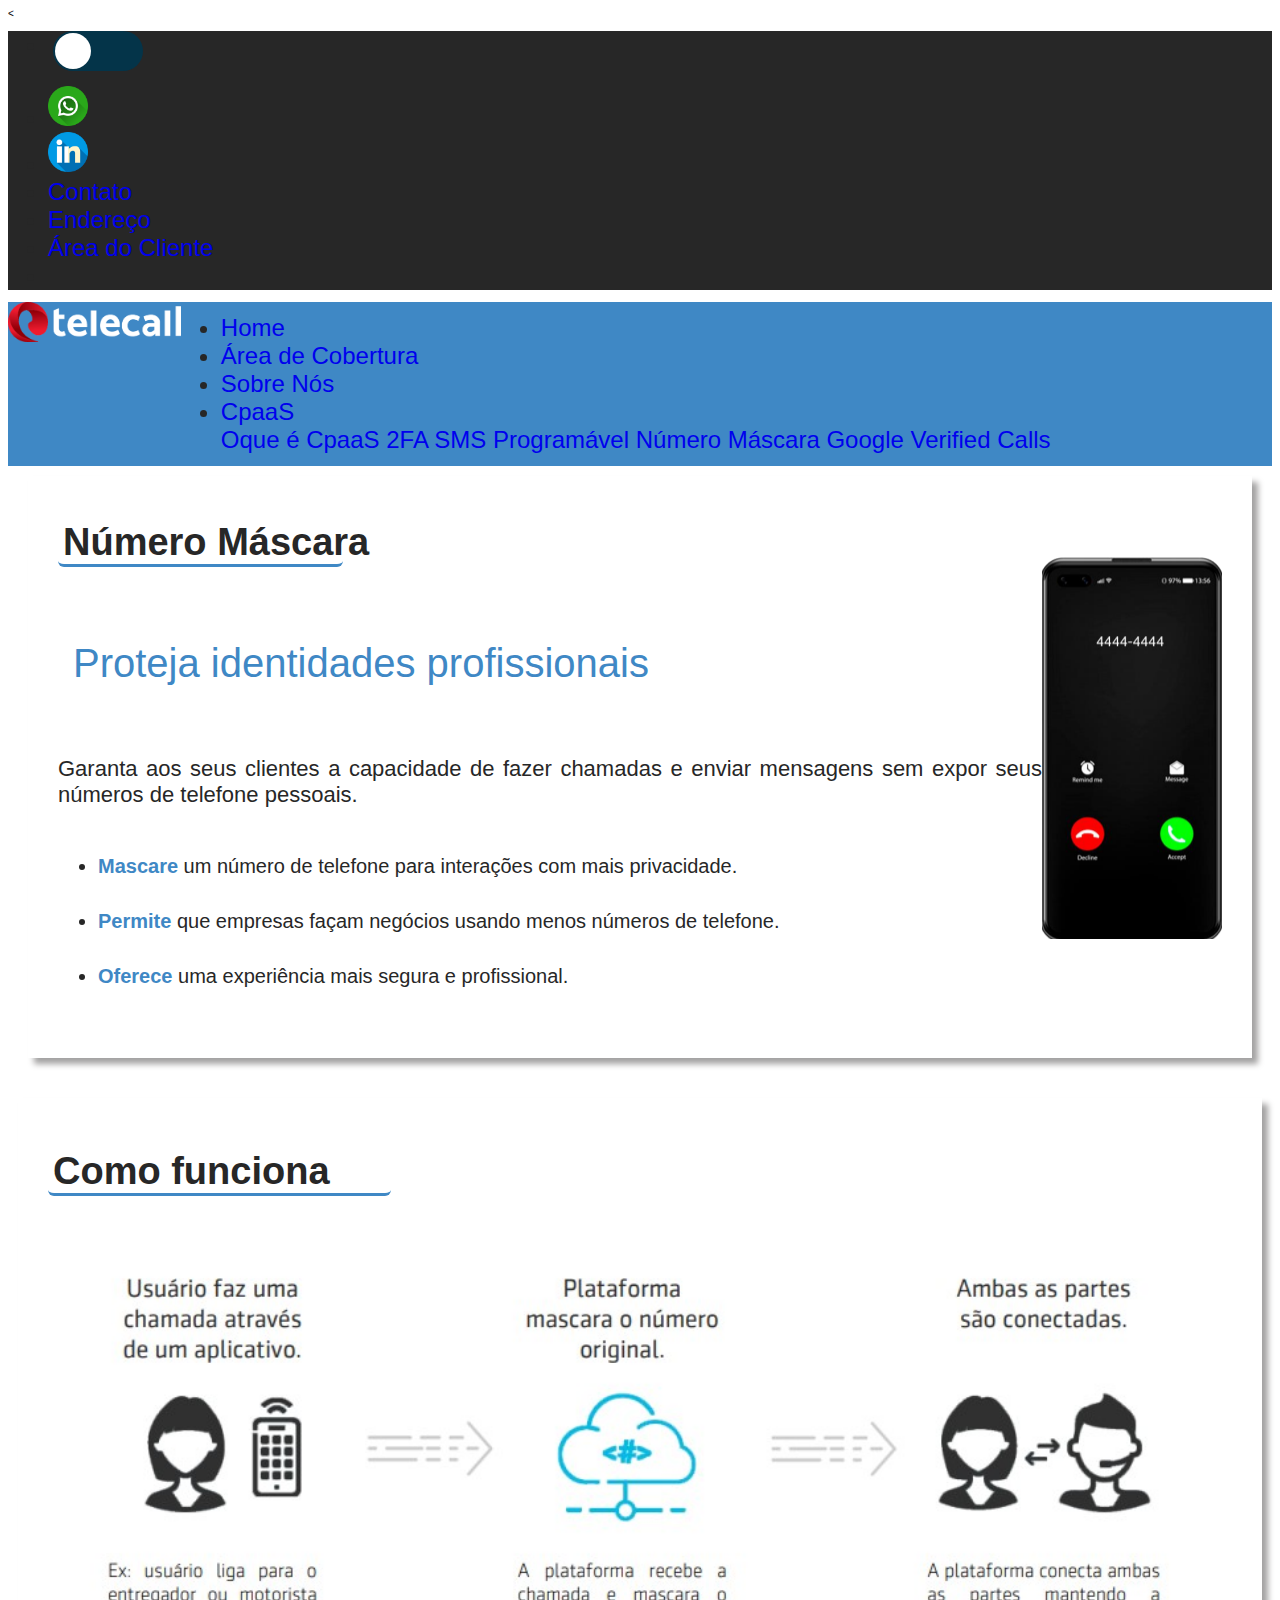
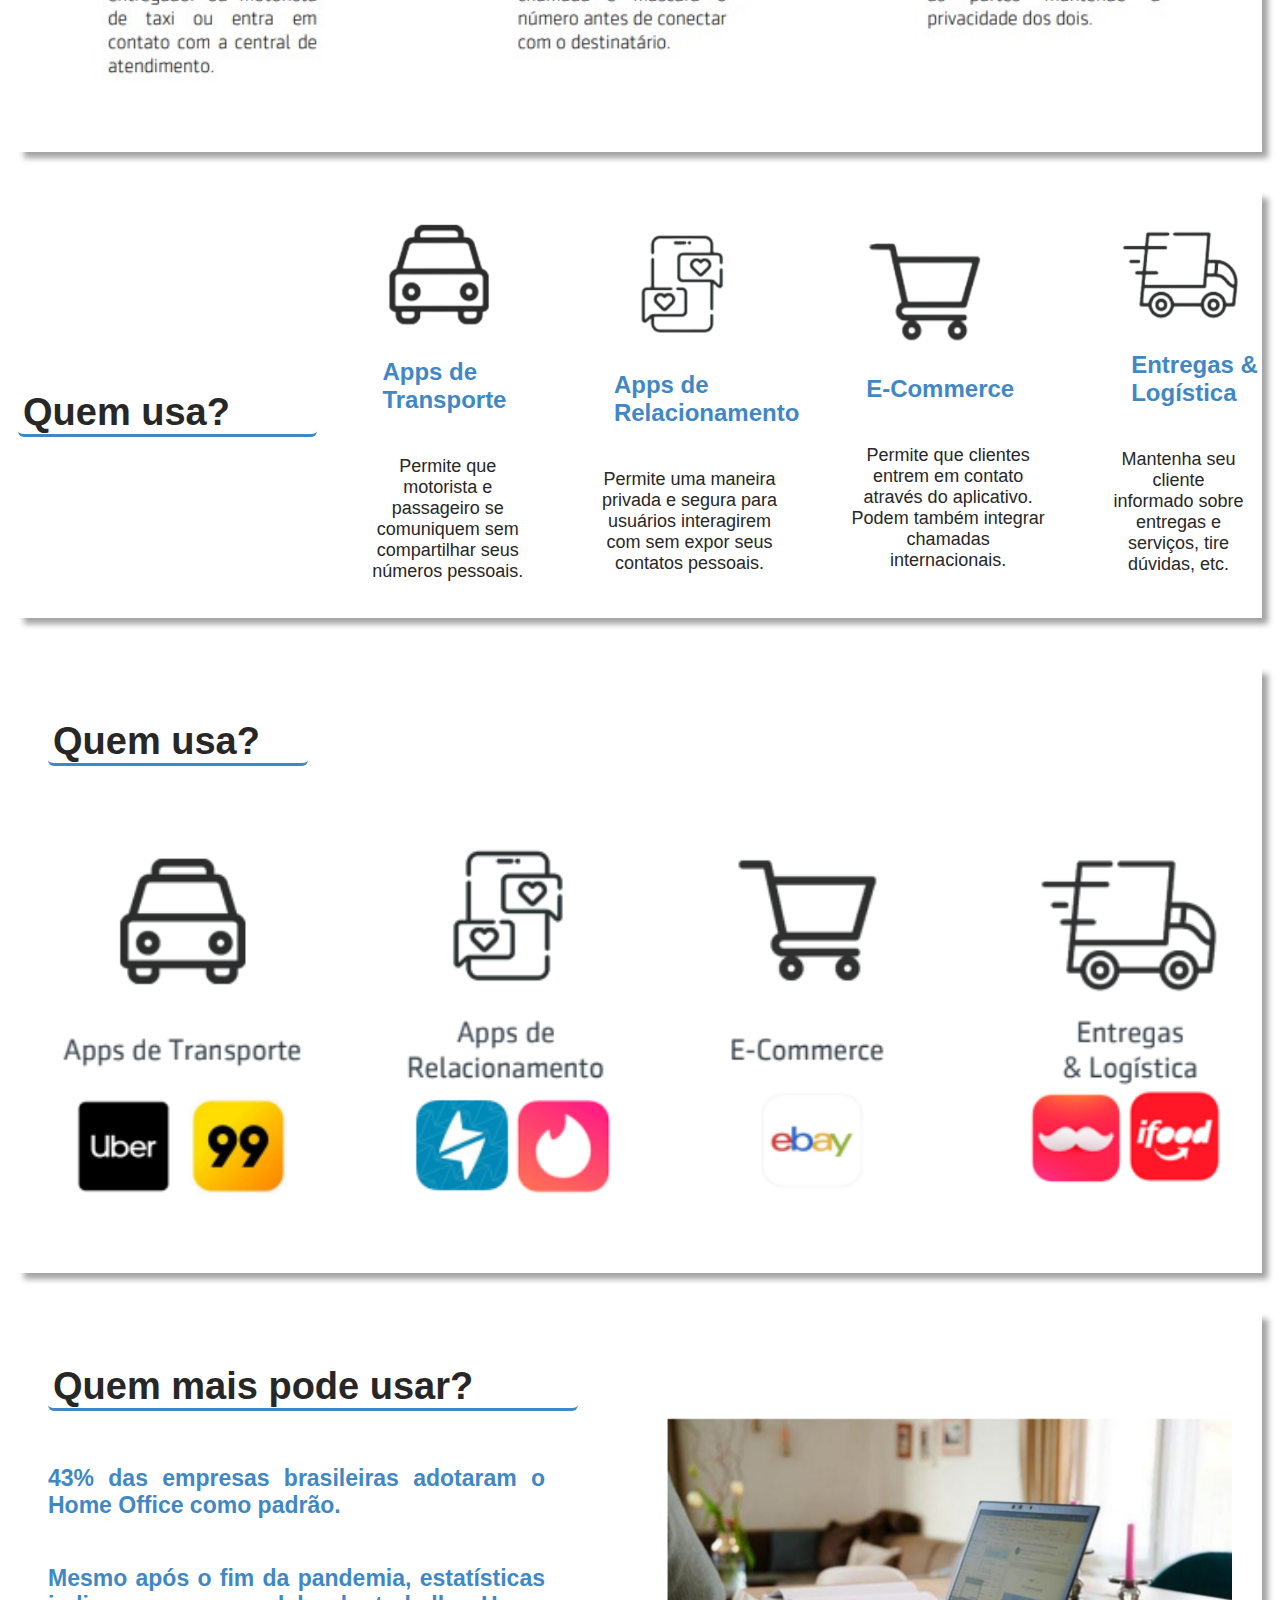
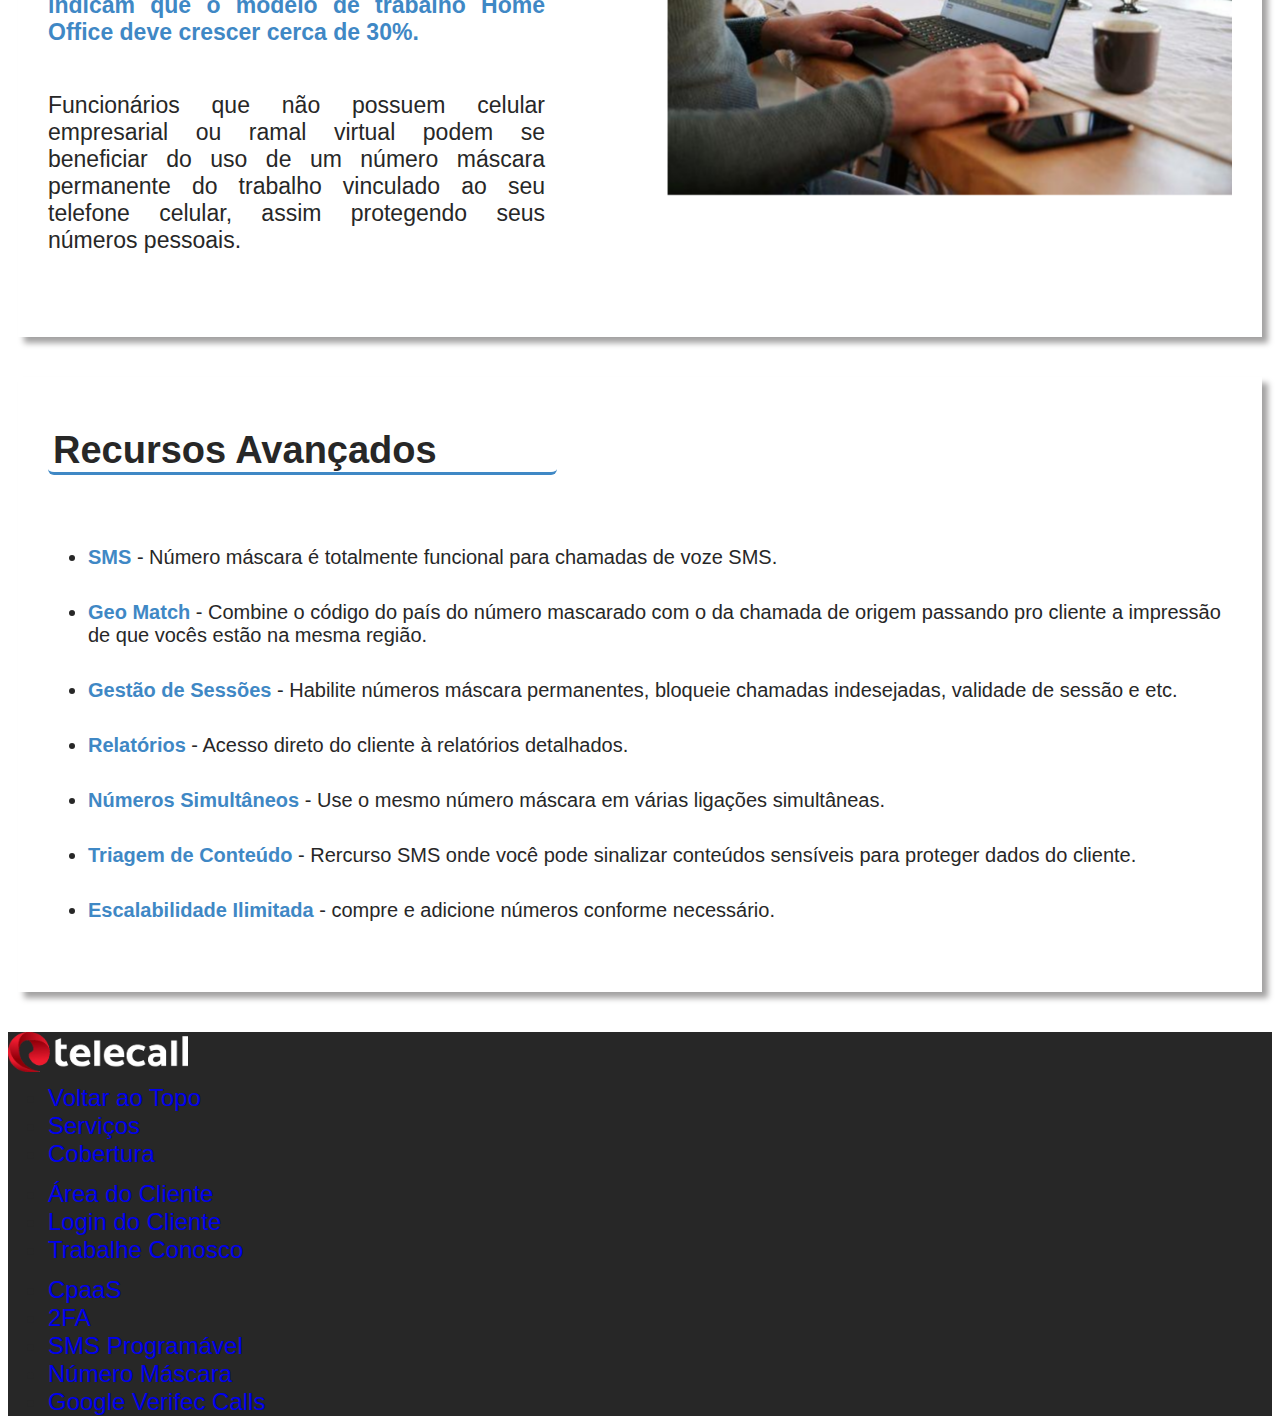
<file: numero_mascara.html>
<<!DOCTYPE html>
<html lang="pt-br">
<head>
  <meta charset="UTF-8">
  <meta http-equiv="X-UA-Compatible" content="IE=edge">
  <meta name="viewport" content="width=device-width, initial-scale=1.0">
  <link rel="stylesheet" href="https://stackpath.bootstrapcdn.com/bootstrap/4.1.3/css/bootstrap.min.css" integrity="sha384-MCw98/SFnGE8fJT3GXwEOngsV7Zt27NXFoaoApmYm81iuXoPkFOJwJ8ERdknLPMO" crossorigin="anonymous">
  <link rel="stylesheet" href="./css/style.css">
  <link rel="shortcut icon" href="./imagens/icone.jpg" type="image/x-icon">
  <title>Telecall</title>
</head>

<body>
  
<header id="home">
  <nav class="cabecalho1">
    <ul class="nav justify-content-end aling-items-center">
      <li>
        <div class="wrapper">
          <input type="checkbox" name="checkbox" class="switch" id="darkModeToggle">
          <label for="darkModeToggle"></label>
        </div>
        
      </li>
      <li class="nav-item">
        <a class="nav-link active text-light" target="_blank" href="https://api.whatsapp.com/send?phone=552130301010&text=%23Comercial"><img src="./imagens/whatsapp.png" alt="ìcone do Whatsapp" width="40" height="40"></a>
      </li>
      <li class="nav-item">
        <a class="nav-link active text-light" target="_blank" href="https://www.linkedin.com/company/telecall/"><img src="./imagens/linkedin.png" alt="ícone do linkedin " width="40" height="40"></a>
      </li>
      <li class="nav-item">
        <a class="nav-link active text-light" href="#contato">Contato</a>
      </li>
      <li class="nav-item">
        <a class="nav-link text-light" href="#endereco">Endereço</a>
      </li>
      <li class="nav-item">
        <a class="nav-link text-light" href="./login.html">Área do Cliente</a>
      </li>
      <li class="nav-item">
      </li>
      
    </ul>
  </nav>
  <nav class="navbar navbar-expand-lg navbar-light cabecalho2">
    <a class="" href=""><img src="./imagens/logo-branca.png" alt="Logo da empresa Telecall" width="100%" height="40"></a>
      <ul class="nav">
        <li class="nav-item">
          <a class="nav-link text-light" href="INDEX.html">Home</a>
        </li>
        <li class="nav-item">
          <a class="nav-link text-light" href="#">Área de Cobertura</a>
        </li>
        <li class="nav-item">
          <a class="nav-link text-light" href="#">Sobre Nós</a>
        </li>
        <li class="nav-item dropdown">
          <a class="nav-link dropdown-toggle text-light" href="cpaas.html" id="navbarDropdownMenuLink" role="button" data-toggle="dropdown" >
            CpaaS
          </a>
          <div class="dropdown-menu" aria-labelledby="navbarDropdownMenuLink">
            <a class="dropdown-item" href="cpaas.html">Oque é CpaaS</a>
            <a class="dropdown-item" href="2fa.html">2FA</a>
            <a class="dropdown-item" href="sms.html">SMS Programável</a>
            <a class="dropdown-item" href="numero_mascara.html">Número Máscara</a>
            <a class="dropdown-item" href="google.html">Google Verified Calls</a>
          </div>
        </li>
      </ul>
  </nav>
</header>


<main class="conteudo">
    <section class="conteudo-principal">
        <div class="conteudo-principal-escrito">
            <h1 class="conteudo-principal-escrito-titulo">
                Número Máscara 
            </h1>
            <h2 class="conteudo-principal-escrito-subtitulo">
                Proteja identidades profissionais
            </h2>
        
        <p id="paragrafos1">
          Garanta aos seus clientes a capacidade de fazer chamadas e enviar mensagens sem expor seus números de telefone pessoais.
        </p>
          <ul id="lista">
            <li><strong id="negrito">Mascare</strong> um número de telefone para interações com mais privacidade.</li>
            <li><strong id="negrito">Permite</strong> que empresas façam negócios usando menos números de telefone.</li>
            <li><strong id="negrito">Oferece</strong> uma experiência mais segura e profissional.</li>
          </ul>
        
    </div>
      <div id="container-numero-mascara-imagem">
        <img id="numero-mascara-imagem" src="imagens/celular-nm.png" alt="Celular recebendo uma ligação">
      </div>
    </section>

    <section>
       
        <div id="container">
        <h2 id="title">Como funciona</h2>
      <img class="como-funciona-nm" src="imagens/funcionamentomasc.jpg" alt="Como o número máscara funciona">
      </div> 
    </section>

    <section class="conteudo-quartenario">
      <h2 id="title2">Quem usa?</h2>
      <div class="conteudo-quartenario-escrito">    
          <img class="carro-imagem" src="imagens/transporte.png" alt="Imagem de um transporte">
        <h3 class="conteudo-quartenario-escrito-subtitulo">Apps de Transporte</h3>
        <p id="paragrafos">Permite que motorista e passageiro se comuniquem sem compartilhar seus números pessoais.</p>
        </div>

        <div class="conteudo-quartenario-escrito">
          <img class="relacionamento-imagem" src="imagens/relacionamento.png" alt="Aplicativos de Relacionamento">
            <h3 class="conteudo-quartenario-escrito-subtitulo">Apps de Relacionamento</h3>
            <p id="paragrafos">Permite uma maneira privada e segura para usuários interagirem com sem expor seus contatos pessoais.</p>
        </div>

        <div class="conteudo-quartenario-escrito">
          <img class="ecommerce-imagem" src="imagens/ecommerce.png" alt="Imagem que representa um E-Commerce"> 
            <h3 class="conteudo-quartenario-escrito-subtitulo">E-Commerce</h3>
            <p id="paragrafos">Permite que clientes entrem em contato através do aplicativo. Podem também integrar chamadas internacionais.</p>
        </div>

        <div class="conteudo-quartenario-escrito">
          <img class="transporte-imagem" src="imagens/app-transporte.png" alt="Imagem de um caminhão em movimento">
            <h3 class="conteudo-quartenario-escrito-subtitulo">Entregas & Logística</h3>
            <p id="paragrafos">Mantenha seu cliente informado sobre entregas e serviços, tire dúvidas, etc.</p>
        </div>
    </section>

  <section>
    <div id="container">
      <h2 id="title3">Quem usa?</h2>
      <img src="imagens/quem-usa-nm.png" alt="Quem usa o número máscar">
    </div>
  </section>

  <section id="container3">
    <div id="container4">
      <h2 id="title4">Quem mais pode usar?</h2>
       <p class="paragrafos2"><strong id="negrito">43% das empresas brasileiras adotaram o Home Office como padrão.</strong></p>
      <p class="paragrafos2"><strong id="negrito">Mesmo após o fim da pandemia, estatísticas indicam que o modelo de trabalho Home Office deve crescer cerca de 30%.</strong></p>
      <p class="paragrafos2">Funcionários que não possuem celular empresarial ou ramal virtual podem se beneficiar do uso de um número máscara permanente do trabalho vinculado ao seu telefone celular, assim protegendo seus números pessoais.</p>
    </div>
      <img class="quem-mais-pode-usar-imagem" src="imagens/quem-mais-pode-usar.png" alt="Mulher usando um notebook para trabalhar">
  </section>      

    <section>
      <div id="container">
        <h2 id="title5">Recursos Avançados</h2>
        <ul id="lista">
          <li><strong id="negrito">SMS</strong> - Número máscara é totalmente funcional para chamadas de voze SMS.</li>
          <li><strong id="negrito">Geo Match</strong> - Combine o código do país do número mascarado com o da chamada de origem passando pro cliente a impressão de que vocês estão na mesma região.</li>
          <li><strong id="negrito">Gestão de Sessões</strong> - Habilite números máscara permanentes, bloqueie chamadas indesejadas, validade de sessão e etc.</li>
          <li><strong id="negrito">Relatórios</strong> - Acesso direto do cliente à relatórios detalhados.</li>
          <li><strong id="negrito">Números Simultâneos</strong> - Use o mesmo número máscara em várias ligações simultâneas.</li>
          <li><strong id="negrito">Triagem de Conteúdo</strong> - Rercurso SMS onde você pode sinalizar conteúdos sensíveis para proteger dados do cliente.</li>
          <li><strong id="negrito">Escalabilidade Ilimitada</strong> - compre e adicione números conforme necessário.</li>
        </ul>
      </div>
    </section>
</main>


<footer>
  <div class="rodape">
   <a class="" href="#"><img src="./imagens/logo-branca.png" alt="Logo Empresa Telecall" width="180" height="40" class="pl-3 mt-2"></a>
   <div class="nav justify-contente-center">
       <ul class="nav flex-column pl-3">
         <li class="nav-item">
           <a class="nav-link active text-light" href="#home">Voltar ao Topo</a>
         </li>
         <li class="nav-item">
           <a class="nav-link text-light" href="#serviços">Serviços</a>
         </li>
         <li class="nav-item">
           <a class="nav-link text-light" href="#cobertura">Cobertura</a>
         </li>
       </ul>
       <ul class="nav flex-column pl-3">
         <li class="nav-item">
           <a class="nav-link text-light" href="area_cliente.html">Área do Cliente</a>
         </li>
         <li class="nav-item">
           <a class="nav-link text-light" href="login.html">Login do Cliente</a>
         </li>
         <li class="nav-item">
           <a class="nav-link text-light" target="_blank" href="https://www.linkedin.com/jobs/search/?currentJobId=3705655194&f_C=247287&geoId=92000000&origin=COMPANY_PAGE_JOBS_CLUSTER_EXPANSION&originToLandingJobPostings=3705655194%2C3700622102%2C3622560732%2C3622564292%2C3705680774%2C3650056400%2C3622563163%2C3622560179%2C3650056329">Trabalhe Conosco</a>
         </li>
       </ul>
       <ul class="nav flex-column pl-3">
         <li class="nav-item">
           <a class="nav-link active text-light" href="cpaas.html">CpaaS</a>
         </li>
         <li class="nav-item">
           <a class="nav-link text-light" href="2fa.html">2FA</a>
         </li>
         <li class="nav-item">
           <a class="nav-link text-light" href="sms.html">SMS Programável</a>
         </li>
         <li class="nav-item">
           <a class="nav-link text-light" href="numero_mascara.html">Número Máscara</a>
         </li>
         <li class="nav-item">
           <a class="nav-link text-light" href="google.html">Google Verifec Calls</a>
         </li>
       </ul>
       
   </div>
  </Div>
 </footer>
   
   
   <script src="https://code.jquery.com/jquery-3.3.1.slim.min.js" integrity="sha384-q8i/X+965DzO0rT7abK41JStQIAqVgRVzpbzo5smXKp4YfRvH+8abtTE1Pi6jizo" crossorigin="anonymous"></script>
   <script src="https://cdnjs.cloudflare.com/ajax/libs/popper.js/1.14.3/umd/popper.min.js" integrity="sha384-ZMP7rVo3mIykV+2+9J3UJ46jBk0WLaUAdn689aCwoqbBJiSnjAK/l8WvCWPIPm49" crossorigin="anonymous"></script>
   <script src="https://stackpath.bootstrapcdn.com/bootstrap/4.1.3/js/bootstrap.min.js" integrity="sha384-ChfqqxuZUCnJSK3+MXmPNIyE6ZbWh2IMqE241rYiqJxyMiZ6OW/JmZQ5stwEULTy" crossorigin="anonymous"></script>
   <script src="./js/dark_mode.js"></script>
   </body>
   
   
   </html>
</file>
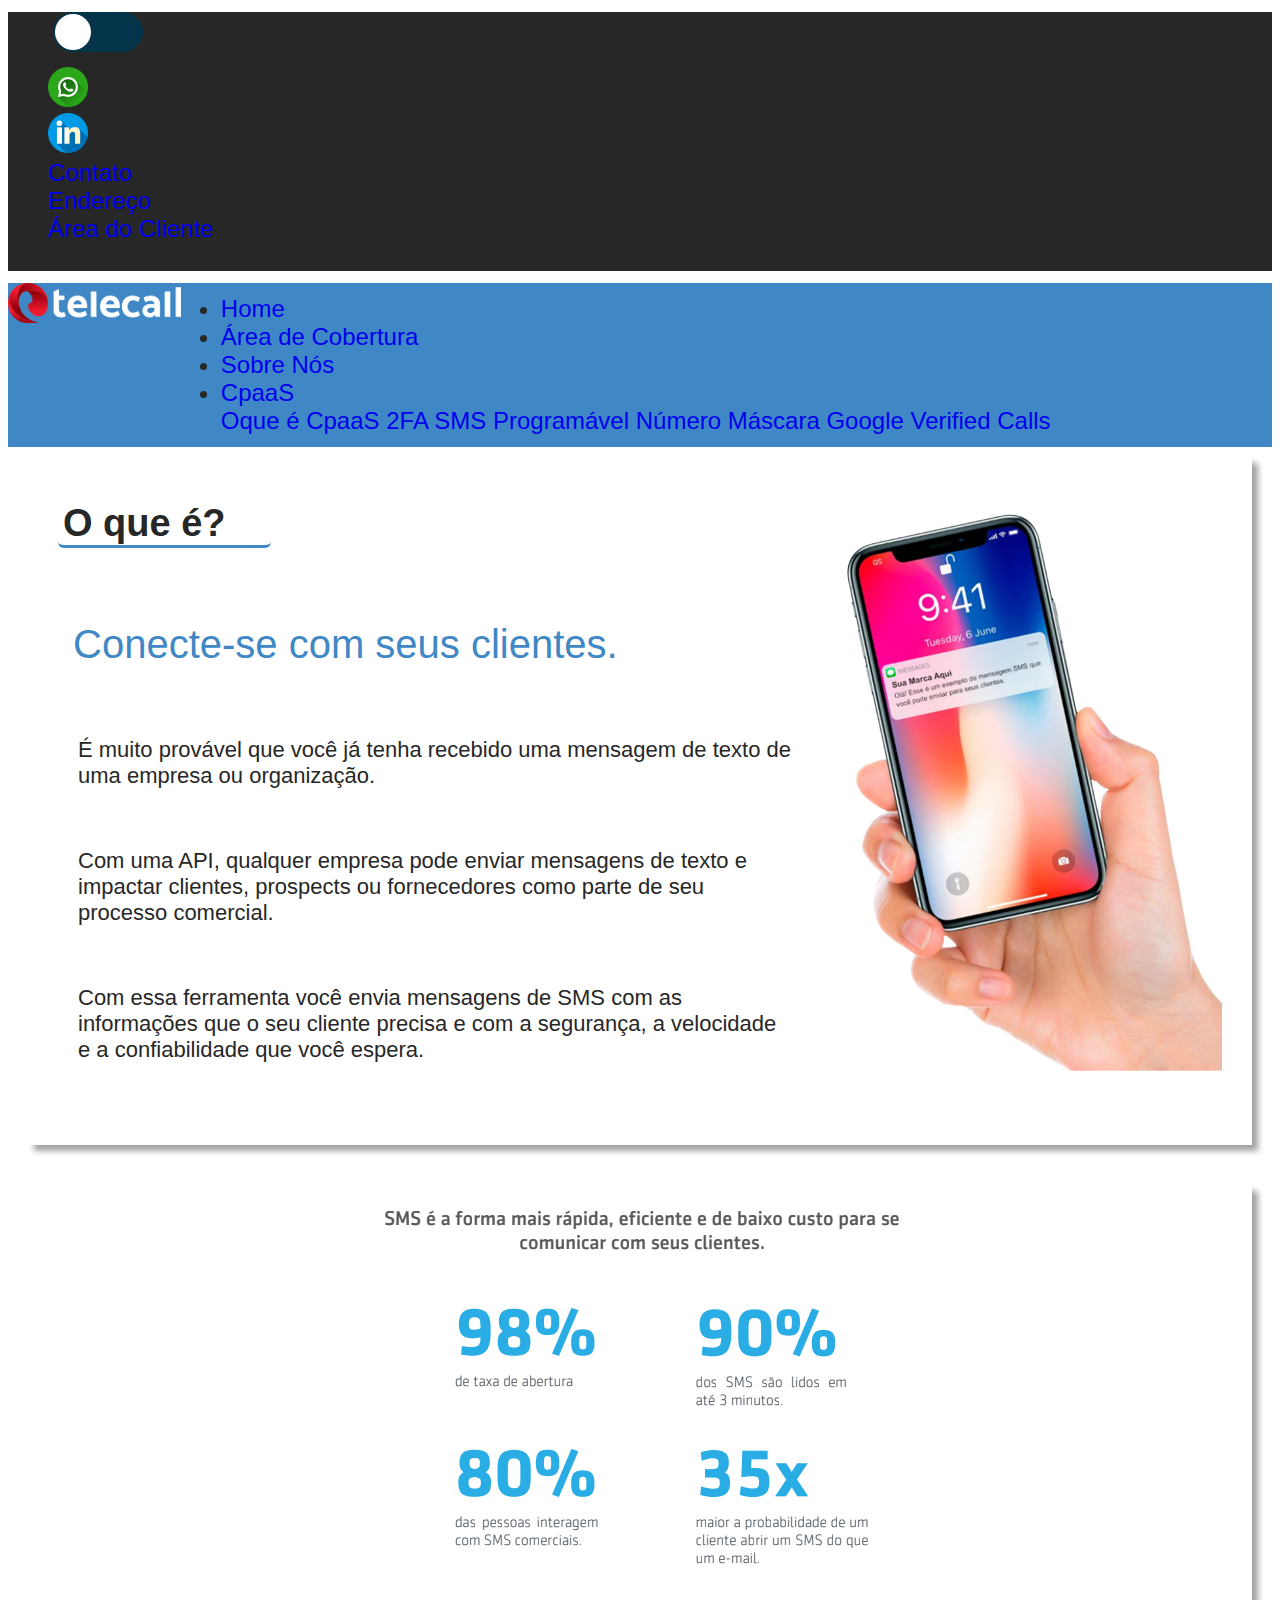
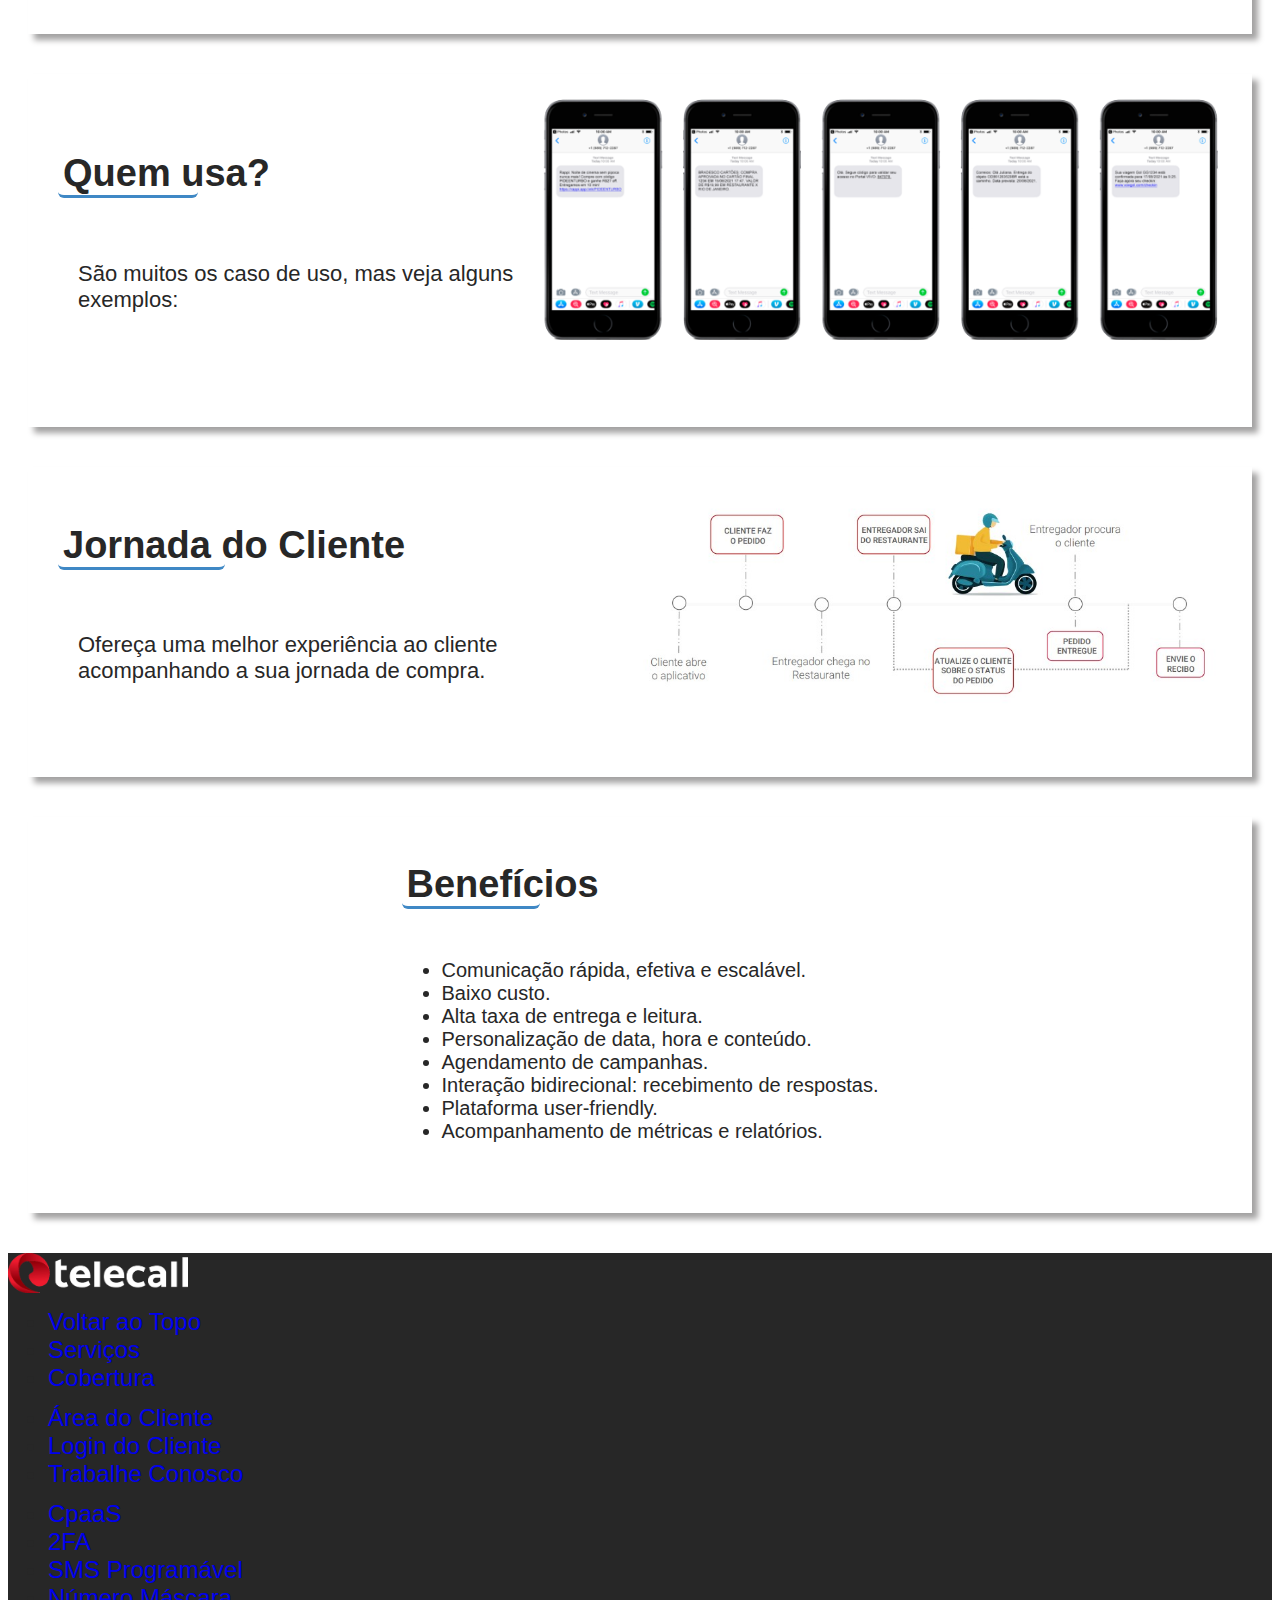
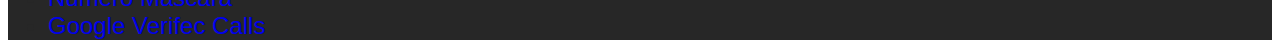
<file: sms.html>
<!DOCTYPE html>
<html lang="pt-br">
<head>
  <meta charset="UTF-8">
  <meta http-equiv="X-UA-Compatible" content="IE=edge">
  <meta name="viewport" content="width=device-width, initial-scale=1.0">
  <link rel="stylesheet" href="https://stackpath.bootstrapcdn.com/bootstrap/4.1.3/css/bootstrap.min.css" integrity="sha384-MCw98/SFnGE8fJT3GXwEOngsV7Zt27NXFoaoApmYm81iuXoPkFOJwJ8ERdknLPMO" crossorigin="anonymous">
  <link rel="stylesheet" href="./css/style.css">
  <link rel="shortcut icon" href="./imagens/icone.jpg" type="image/x-icon">
  <title>Telecall</title>
</head>

<body>
  
<header id="home">
  <nav class="cabecalho1">
    <ul class="nav justify-content-end aling-items-center">
      <li>
        <div class="wrapper">
          <input type="checkbox" name="checkbox" class="switch" id="darkModeToggle">
          <label for="darkModeToggle"></label>
        </div>
        
      </li>
      <li class="nav-item">
        <a class="nav-link active text-light" target="_blank" href="https://api.whatsapp.com/send?phone=552130301010&text=%23Comercial"><img src="./imagens/whatsapp.png" alt="ìcone do Whatsapp" width="40" height="40"></a>
      </li>
      <li class="nav-item">
        <a class="nav-link active text-light" target="_blank" href="https://www.linkedin.com/company/telecall/"><img src="./imagens/linkedin.png" alt="ícone do linkedin " width="40" height="40"></a>
      </li>
      <li class="nav-item">
        <a class="nav-link active text-light" href="#contato">Contato</a>
      </li>
      <li class="nav-item">
        <a class="nav-link text-light" href="#endereco">Endereço</a>
      </li>
      <li class="nav-item">
        <a class="nav-link text-light" href="./login.html">Área do Cliente</a>
      </li>
      <li class="nav-item">
      </li>
      
    </ul>
  </nav>
  <nav class="navbar navbar-expand-lg navbar-light cabecalho2">
    <a class="" href=""><img src="./imagens/logo-branca.png" alt="Logo da empresa Telecall" width="100%" height="40"></a>
      <ul class="nav">
        <li class="nav-item">
          <a class="nav-link text-light" href="INDEX.html">Home</a>
        </li>
        <li class="nav-item">
          <a class="nav-link text-light" href="#">Área de Cobertura</a>
        </li>
        <li class="nav-item">
          <a class="nav-link text-light" href="#">Sobre Nós</a>
        </li>
        <li class="nav-item dropdown">
          <a class="nav-link dropdown-toggle text-light" href="cpaas.html" id="navbarDropdownMenuLink" role="button" data-toggle="dropdown" >
            CpaaS
          </a>
          <div class="dropdown-menu" aria-labelledby="navbarDropdownMenuLink">
            <a class="dropdown-item" href="cpaas.html">Oque é CpaaS</a>
            <a class="dropdown-item" href="2fa.html">2FA</a>
            <a class="dropdown-item" href="sms.html">SMS Programável</a>
            <a class="dropdown-item" href="numero_mascara.html">Número Máscara</a>
            <a class="dropdown-item" href="google.html">Google Verified Calls</a>
          </div>
        </li>
      </ul>
  </nav>
</header>

<main class="conteudo">
    <section class="conteudo-principal">
      <div class="conteudo-principal-escrito"> 
        <h1 class="conteudo-principal-escrito-titulo">O que é?</h1>
        <h2 class="conteudo-principal-escrito-subtitulo">Conecte-se com seus clientes.</h2>
        <p class="conteudo-principal-escrito-paragrafo">É muito provável que você já tenha                 recebido uma mensagem de texto de uma              empresa ou organização.</p>
        <p class="conteudo-principal-escrito-paragrafo">Com uma API, qualquer empresa pode enviar mensagens de texto e impactar clientes, prospects ou fornecedores como parte de            seu processo comercial.</p>
        <p class="conteudo-principal-escrito-paragrafo">Com essa ferramenta você envia mensagens de SMS com as informações que o seu cliente precisa e com a segurança, a velocidade e  a confiabilidade que você espera.</p>         </div>
      <div>
        <img src="./imagens/oque-e(sms).png" alt="Pessoa segurando um celular na mão">
      </div>
    </section>
  
    <section class="conteudo-principal">
      <div>
        <img class="conteudo-principal-imagem2" src="./imagens/imagem(sms).png" alt="Dados estátisticos">
      </div>
    </section>
  
    <section class="conteudo-principal">
      <div class="conteudo-principal-escrito">
        <h1 class="conteudo-principal-escrito-titulo">Quem usa?</h1>
        <p class="conteudo-principal-escrito-paragrafo">São muitos os caso de uso, mas veja alguns exemplos:</p>
      </div>
      <div>
        <img class="conteudo-principal-imagem2" src="./imagens/quem-usa(sms).png" alt="Casos de quem usa o serviço de SMS">
      </div>
    </section>
  
    <section class="conteudo-principal">
      <div class="conteudo-principal-escrito">
        <h1 class="conteudo-principal-escrito-titulo">Jornada do Cliente</h1>
        <p class="conteudo-principal-escrito-paragrafo">Ofereça uma melhor experiência ao cliente          acompanhando a sua jornada de compra.</p>
      </div>
      <div>
        <img class="conteudo-principal-imagem2" src="./imagens/smsfuncionamento.jpg" alt="Exemplo de funcionamento do SMS.">
      </div>
    </section>
  
    <section class="conteudo-principal">
      <div class="conteudo-principal-escrito">
        <h1 class="conteudo-principal-escrito-titulo">Benefícios</h1>
        <ul class="conteudo-terciario-escrito-lista2">
          <li>Comunicação rápida, efetiva e escalável.</li>
          <li>Baixo custo.</li>
          <li>Alta taxa de entrega e leitura.</li>
          <li>Personalização de data, hora e conteúdo.</li>
          <li>Agendamento de campanhas.</li>
          <li>Interação bidirecional: recebimento de respostas.</li>
          <li>Plataforma user-friendly.</li>
          <li>Acompanhamento de métricas e relatórios.</li>
        </ul>
      </div>
    </section>
  </main>
  



<footer>
    <div class="rodape">
     <a class="" href="#"><img src="./imagens/logo-branca.png" alt="Logo Empresa Telecall" width="180" height="40" class="pl-3 mt-2"></a>
     <div class="nav justify-contente-center">
         <ul class="nav flex-column pl-3">
           <li class="nav-item">
             <a class="nav-link active text-light" href="#home">Voltar ao Topo</a>
           </li>
           <li class="nav-item">
             <a class="nav-link text-light" href="#serviços">Serviços</a>
           </li>
           <li class="nav-item">
             <a class="nav-link text-light" href="#cobertura">Cobertura</a>
           </li>
         </ul>
         <ul class="nav flex-column pl-3">
           <li class="nav-item">
             <a class="nav-link text-light" href="area_cliente.html">Área do Cliente</a>
           </li>
           <li class="nav-item">
             <a class="nav-link text-light" href="login.html">Login do Cliente</a>
           </li>
           <li class="nav-item">
             <a class="nav-link text-light" target="_blank" href="https://www.linkedin.com/jobs/search/?currentJobId=3705655194&f_C=247287&geoId=92000000&origin=COMPANY_PAGE_JOBS_CLUSTER_EXPANSION&originToLandingJobPostings=3705655194%2C3700622102%2C3622560732%2C3622564292%2C3705680774%2C3650056400%2C3622563163%2C3622560179%2C3650056329">Trabalhe Conosco</a>
           </li>
         </ul>
         <ul class="nav flex-column pl-3">
           <li class="nav-item">
             <a class="nav-link active text-light" href="cpaas.html">CpaaS</a>
           </li>
           <li class="nav-item">
             <a class="nav-link text-light" href="2fa.html">2FA</a>
           </li>
           <li class="nav-item">
             <a class="nav-link text-light" href="sms.html">SMS Programável</a>
           </li>
           <li class="nav-item">
             <a class="nav-link text-light" href="numero_mascara.html">Número Máscara</a>
           </li>
           <li class="nav-item">
             <a class="nav-link text-light" href="google.html">Google Verifec Calls</a>
           </li>
         </ul>
         
     </div>
    </Div>
   </footer>
  
  
  <script src="https://code.jquery.com/jquery-3.3.1.slim.min.js" integrity="sha384-q8i/X+965DzO0rT7abK41JStQIAqVgRVzpbzo5smXKp4YfRvH+8abtTE1Pi6jizo" crossorigin="anonymous"></script>
  <script src="https://cdnjs.cloudflare.com/ajax/libs/popper.js/1.14.3/umd/popper.min.js" integrity="sha384-ZMP7rVo3mIykV+2+9J3UJ46jBk0WLaUAdn689aCwoqbBJiSnjAK/l8WvCWPIPm49" crossorigin="anonymous"></script>
  <script src="https://stackpath.bootstrapcdn.com/bootstrap/4.1.3/js/bootstrap.min.js" integrity="sha384-ChfqqxuZUCnJSK3+MXmPNIyE6ZbWh2IMqE241rYiqJxyMiZ6OW/JmZQ5stwEULTy" crossorigin="anonymous"></script>
  <script src="./js/dark_mode.js"></script>
  </body>
  
  
  </html>
</file>
<file: landing/style.css>
*{
    padding: 0;
    margin: 0;
}

.contato{
    display: flex;
    justify-content: flex-start;
    padding-left: 20px;
    background-color: #272727;
    width: 100%;
    height: auto;
}

header div p{
    padding-left: 50px;
    padding-top: 15px;
    font-family: 'Roboto', sans-serif;
    font-weight: bold;
    color: aliceblue;
}

.icone{
    width: 40px;
    height: 40px;
    margin-left: 10px;
}

.cabecalho{
    display: flex;
    justify-content: center;
    padding-left: 20px;
    background-color: #3f99c5;
    width: 100%;
    height: auto;
}

.titulos{
    margin: 25px;
}

nav li{
    padding-left: 20px;
    font-family: 'Roboto', sans-serif;
    font-weight: bold;
    margin: 15px;
}
nav a{
    text-decoration: none;
    color: aliceblue;
    
}
 nav a:hover{
    color: black;
 }
span h1{
    display: flex;
    justify-content: center;
    margin: 10px;
    font-family: 'Roboto', sans-serif;
}
.image{
    width: 100%;
    border-radius: 40%;
    padding: 15px;
    
}
.sobre_div{
    display: flex;
    justify-content: space-around;
    background-color: #3f99c5;
}

.texto_sobre{
    display: flex;
    text-align: justify;
    width:40%;
    font-family: 'Roboto', sans-serif;
    color: aliceblue;
    align-items: center;
    font-size: large;
    
}

.conhecimento_img{
    padding: 15px;
    width: 270px;
}
.alinhamento_conhecimento{
    display: flex;
    flex-direction: column;
    align-items: center;
}
.titulo_conhecimento{
    font-family: 'Roboto', sans-serif;
    font-weight: bold;
    font-size: 2.1em;
    color: #3f99c5;
    text-align: center;
}

.conhecimento{
    display: grid;
    grid-template-columns: repeat(3 ,1fr);
    grid-gap: 20px;
}

.tabela{
    background-color: #3f99c5;
    display: flex;
    justify-content: center;
    
}

table {
    width: 50%;
    border-collapse: collapse;
    font-family: 'Roboto', sans-serif;
    color: aliceblue;
    border: solid black;
    margin: 35px;
    
}

th, td{
    padding: 10px;
    text-align: left;

}
th{
    background-color: #272727;
}

.rodape{
    margin-top: 15px;
    display: flex;
    justify-content: center;
    background-color: #272727;
}

.autor{
    display: flex;
    justify-content: center;
    font-family: 'Roboto', sans-serif;
    color:aliceblue;
    font-weight: bold;
    background-color: #272727;
}

@media (max-width: 768px){
    .conhecimento{
        width: 100%;
        display: flex;
        flex-direction: column;
    }
    .sobre_div{
        width: 100%;
        display: flex;
        flex-direction: column;
    }
    .image{
        padding-left: 40px;
        width: 80%;
    }
    .contato{
        width: 100%;
        margin: 0;
    }
    table{
        width: 100%;
    }
    header div p{
        display: grid;
        grid-template-columns: repeat(3,1fr);
        padding-left: 0;
        width: 100%;
        margin: 0px;
        font-size: small;
    }
    .icone{
        margin: 0;
    }
    .texto_sobre{
        width: 100%;
        padding: 5px;
        text-align: center;
    }
    nav li{
        display: grid;
        grid-template-columns: repeat(3,1fr);
        padding-left: 0;
        margin: 5px;
    }
    .rodape{
        display: grid;
        grid-template-columns: repeat(3,1fr);
        width: 100%;
    }
}
</file>
<file: css/style.css>
@charset "UTF-8";

/* Header*/

.fixed{
  position: fixed;
  width: 100%;
  height: auto;
}
.cabecalho1{
    background: #272727;
    font-family:Arial, Helvetica, sans-serif ;
    font-weight:lighter;
    font-size: larger;
    
}
  .cabecalho2{
    background: #3F88C5;
    display: flex;
    flex-direction: row;
    font-weight:lighter;
    font-size: larger;
  }

  .toggle-switch {
    position: relative;
    width: 100px;
    height: 50px;
    margin: 2px;
    --light: #d8dbe0;
    --dark: #28292c;
    --link: rgb(27, 129, 112);
    --link-hover: rgb(24, 94, 82);
  }
  
  .switch-label {
    position: absolute;
    width: 100%;
    height: 50px;
    background-color: var(--dark);
    border-radius: 25px;
    cursor: pointer;
    border: 3px solid var(--dark);
  }
  
  .checkbox {
    position: absolute;
    display: none;
  }
  
  .slider {
    position: absolute;
    width: 100%;
    height: 100%;
    border-radius: 25px;
    -webkit-transition: 0.3s;
    transition: 0.3s;
  }
  
  .checkbox:checked ~ .slider {
    background-color: var(--light);
  }
  
  .slider::before {
    content: "";
    position: absolute;
    top: 10px;
    left: 10px;
    width: 25px;
    height: 25px;
    border-radius: 50%;
    -webkit-box-shadow: inset 12px -4px 0px 0px var(--light);
    box-shadow: inset 12px -4px 0px 0px var(--light);
    background-color: var(--dark);
    -webkit-transition: 0.3s;
    transition: 0.3s;
  }
  
  .checkbox:checked ~ .slider::before {
    -webkit-transform: translateX(50px);
    -ms-transform: translateX(50px);
    transform: translateX(50px);
    background-color: var(--dark);
    -webkit-box-shadow: none;
    box-shadow: none;
  }

  /*Carrossel*/

  .carrosel{
    margin:10px;
    box-shadow:  6px 6px 6px #a3a2a2,
                 -6px -6px 6px #ededed;
    
  }
  
  
  .alinhamentoCarrosel {
    display: flex;
    justify-content: center;
  
  }

  /*Cards*/
  
  .p1{
    display: flex;
    justify-content: center;
    padding: 30px;
    font-family: sans-serif;
    font-weight:normal;
    font-size: xx-large;
    color: #272727;
  }
  
  .alinhamentoRodape {
  margin-top: 80px;
  }
  .alinhamentoCards{
    margin: 10px;
    padding: 10px;
    display: flex;
    justify-content: space-evenly;
    background:#ededed;
    box-shadow: #a3a2a2;
  }

  
  .card {
    position: relative;
    width: 300px;
    height: 200px;
    background-color: #f2f2f2;
    border-radius: 10px;
    margin-right: 2%;
    align-items: center;
    justify-content: center;
    overflow: hidden;
    perspective: 1000px;
    box-shadow: 0 0 0 5px #ffffff80;
    transition: all 0.6s cubic-bezier(0.175, 0.885, 0.32, 1.275);
  }

 
 
  
  .card:hover {
    transform: scale(1.05);
    box-shadow: 0 8px 16px #CA1C2A;
  }
  
  .card__content {
    position: absolute;
    top: 0;
    left: 0;
    width: 100%;
    height: 100%;
    padding: 20px;
    box-sizing: border-box;
    background-color: #f2f2f2;
    transform: rotateX(-90deg);
    transform-origin: bottom;
    transition: all 0.6s cubic-bezier(0.175, 0.885, 0.32, 1.275);
  }
  
  .card:hover .card__content {
    transform: rotateX(0deg);
  }
  
  .card__title {
    margin: 0;
    font-size: 24px;
    color: #000000;
    font-weight: 700;
  }
  
 
  .card__description {
    margin: 10px 0 0;
    font-size: 14px;
    color: #000000;
    line-height: 1.4;
  }
  
  
  
  
  /* Mapa*/

  .mapa{
    margin:10px;
    
    box-shadow:  6px 6px 6px #a3a2a2,
                 -6px -6px 6px #ededed;
    

  }

  /*Conheça mais*/

  .conheca{
    margin: 10px;
    
    display: flex;
    flex-direction: row;
  }

  /* Entre em Contato*/
  .alinhamentoContato{
    margin: 10px;
    padding: 10px;
    display: flex;
    flex-direction: row;
    justify-content: space-evenly;
   }
  
  .card2 {
    background-color: #fff;
    border-radius: 10px;
    padding: 20px;
    width: 350px;
    display: flex;
    flex-direction: column;
  }
  
  .title2 {
    font-size: 24px;
    font-weight: 600;
    text-align: center;
  }
  
  .form2 {
    margin-top: 20px;
    display: flex;
    flex-direction: column;
  }
  
  .group2 {
    position: relative;
  }
  
  .form2 .group2 label {
    font-size: 14px;
    color: rgb(99, 102, 102);
    position: absolute;
    top: -10px;
    left: 10px;
    background-color: #fff;
    transition: all .3s ease;
  }
  
  .form2 .group2 input,
  .form2 .group2 textarea {
    padding: 10px;
    border-radius: 5px;
    border: 1px solid rgba(0, 0, 0, 0.2);
    margin-bottom: 20px;
    outline: 0;
    width: 100%;
    background-color: transparent;
  }
  
  .form2 .group2 input:placeholder-shown+ label, .form .group2 textarea:placeholder-shown +label {
    top: 10px;
    background-color: transparent;
  }
  
  .form2 .group2 input:focus,
  .form2 .group2 textarea:focus {
    border-color: #3366cc;
  }
  
  .form2 .group2 input:focus+ label, .form2 .group2 textarea:focus +label {
    top: -10px;
    left: 10px;
    background-color: #fff;
    color: #3366cc;
    font-weight: 600;
    font-size: 14px;
  }
  
  .form2 .group2 textarea {
    resize: none;
    height: 100px;
  }
  
  .form2 button {
    background-color: #3366cc;
    color: #fff;
    border: none;
    border-radius: 5px;
    padding: 10px;
    font-size: 16px;
    cursor: pointer;
    transition: all 0.3s ease;
  }
  
  .form2 button:hover {
    background-color: #27408b;
  }
  
  .wrapper {
    position: relative;
    width: 130px;
    height: 50px;
    margin: 5px;
  }
  
  .switch {
    display: none;
  }
  
  .switch + label {
    position: absolute;
    top: 0;
    left: 0;
    width: 90px;
    height: 40px;
    background: rgb(4, 52, 73);
    border-radius: 25px;
    cursor: pointer;
    transition: background-color 0.2s ease-in-out;
  }
  
  .switch:checked + label {
    background-color: rgb(0, 195, 255);
  }
  
  .switch + label:after {
    content: '';
    width: 36px;
    height: 36px;
    border-radius: 50%;
    background-color: #fff;
    position: absolute;
    left: 2px;
    top: 2px;
    transition: transform 0.7s cubic-bezier(.1, .2, .1, 1);
  }
  
  .switch:checked + label:after {
    transform: translateX(50px);
  }
  
  .switch + label:before {
    content: '';
    width: 15px;
    height: 15px;
    border-radius: 50%;
    position: absolute;
    left: 15px;
    top: 5px;
    filter: blur(1px);
    background-color: #f5daaa;
    transition: transform 0.7s ease;
  }
  
  .switch:checked + label:before {
    transform: rotate(170deg);
  }
  

  
  body.dark-mode {
    background-color: #1f1f1f;
    color: #ffffff;
    
    .alinhamentoCards{
      background-color: #1f1f1f;
      color: #fcfcfc;
    }
    .card__content{
      background-color: #1f1f1f;
      color: #fcfcfc;
    }
    .card__title{
      color: #fcfcfc;
    }
    .card__description{
      color: #fcfcfc;
    }
    .card2{
      background-color: #1f1f1f;
      color: #fcfcfc;
    }
    .form2{
      background-color: #1f1f1f;
      color: #fcfcfc;
    }
    .group2{
      color: #fcfcfc;
    }
    .conteudo-principal{
      background-color: #1f1f1f;
      color: #fcfcfc;
    }
    .cabecalho2{
      background-color: #1f1f1f;
      color: #fcfcfc;
    }
    .conteudo{
      background-color: #1f1f1f;
      color: #fcfcfc;
    }
    .conteudo-principal-escrito{
      color: #fcfcfc;
    }
    .conteudo-principal-escrito-titulo{
      color: #fcfcfc;
    }
    .conteudo-secundario{
      background-color: #1f1f1f;
      color: #fcfcfc;
    }
    .conteudo-secundario-escrito{
      color: #fcfcfc;
    }
    .conteudo-secundario-escrito-negrito{
      color: #fcfcfc;
    }
    .conteudo-terciario{
      background-color: #1f1f1f;
    }
    .conteudo-terciario-escrito{
      color: #fcfcfc;
    }
    .conteudo-terciario-subtitulo{
      color: #fcfcfc;
    }
    .conteudo-terciario-escrito-lista{
      color: #fcfcfc;
    }
    .conteudo-terciario-escrito-negrito{
      color: #fcfcfc;
    }
  }

  body.dark-mode p{
    color: #fcfcfc;
  }
  body.dark-mode span{
    color: #fcfcfc;
  }
  body.dark-mode li{
    color: #fcfcfc;
  }




  
  /* Outros estilos específicos do modo escuro */
  
  

  

  /* Footer - Rodapé*/

  .rodape{
    background: #272727;
    font-family:Arial, Helvetica, sans-serif ;
    font-weight:lighter;
    font-size:larger;
    padding: auto;
  }

 

   /* Área Cliente*/
   .alinhamentoLogin{
    margin: 10px;
    padding: 10px;
    display: flex;
    flex-direction: row;
    justify-content: space-evenly;
   }

   .form-box {
    max-width: 720px;
    background: #f1f7fe;
    overflow: hidden;
    border-radius: 16px;
    color: #010101;
  }
  
  .form {
    position: relative;
    display: flex;
    flex-direction: column;
    padding: 32px 24px 24px;
    gap: 16px;
    text-align: center;
  }
  
  /*Form text*/
  .title {
    font-weight: bold;
    font-size: 3.6rem;
  }
  
  .subtitle {
    font-size: 1.5rem;
    color: #666;
  }
  
  /*Inputs box*/
  .form-container {
    overflow: hidden;
    border-radius: 8px;
    background-color: #ffffff;
    margin: 1rem 0 .5rem;
    width: 100%;
  }

  small{
    font-size:0.9rem;
    color:red;
  }
  
  .input {
    background: none;
    border: 0;
    outline: 0;
    height: 60px;
    width: 100%;
    border-bottom: 1px solid #eee;
    font-size: 1.2rem;
    padding: 8px 15px;
  }
  
  .form-section {
    padding: 16px;
    font-size: .85rem;
    background-color: #e0ecfb;
    box-shadow: rgb(0 0 0 / 8%) 0 -1px;
  }
  
  .form-section a {
    font-weight: bold;
    color: #0066ff;
    transition: color .3s ease;
  }
  
  .form-section a:hover {
    color: #005ce6;
    text-decoration: underline;
  }
  .input.error input {
    border-color: #ff3b25;
  }
  
  .input.success input {
    border-color: #4eca64;
  }
  .input.error small {
    color: #ff3b25;
    visibility: visible;
  }
  
  /*Button*/
  .form button {
    background-color: #0066ff;
    color: #fff;
    border: 0;
    border-radius: 24px;
    padding: 10px 16px;
    font-size: 1rem;
    font-weight: 600;
    cursor: pointer;
    transition: background-color .3s ease;
  }
  
  .form button:hover {
    background-color: #005ce6;
  }


  @media (max-width: 600px){
    .alinhamentoCards{
      display: grid;
      row-gap: 50px;
      column-gap: 30px;
      margin: 10px;
      
    }

    .alinhamentoCarrosel{
      width: 100%;
    }
  }  


  /*CpaaS*/

body {
  font-size: 62.5%;
  
}

.conteudo {
    margin: 10px;
    box-shadow: 6px 6px 6px #a3a2a2
                  -6px -6px 6px #ededed;;
    

}
 

.conteudo-principal {
  display: flex;
  align-items: center;
  flex-direction: row;
  justify-content: space-around;
  margin: 10px;
  box-shadow: 6px 6px 6px #a3a2a2;
  background-color: #ffffff;
}

.conteudo-principal-escrito {
  display: flex;
  flex-direction: column;
  gap: 15px;
  padding-left: 20x;
}

.conteudo-principal-escrito-titulo {
  font-size: 4.3em;
  font-weight: 400;
  color: #272727;
  border-bottom: 3px solid #272727;
  border-radius: 6px;
  padding-left: 15px;
}

.conteudo-principal-escrito-subtitulo {
  font-size: 4em;
  font-weight: 400;
  color: #3F88C5;
  padding-left: 15px;
}

.conteudo-principal-escrito-subtitulo2 {
  font-weight: 400;
  color: #272727;
  font-style: italic;
}

.conteudo-principal-escrito-paragrafo {
  font-family: Arial,Helvetica, sans-serif;
  font-size: 2.2em;
  font-weight: 300;
  color: #272727;
  padding-left: 20px;
}

.conteudo-principal-imagem {
  height: 450px;
  margin-top: 35px;
}

.conteudo-secundario {
  display: flex;
  justify-content: space-around;
  background-color: white;
  
  align-items: center;
  height: 380px;
  padding: 18px;
  box-shadow: 6px 6px 6px #a3a2a2;
}

.conteudo-secundario-escrito{
  font-size: 3em;
  font-weight: 300;
  display: flex;
  flex-direction: column;
  align-items: center;
  justify-content: center;
  color: #3F88C5;
}

.conteudo-secundario-escrito-negrito {
  font-weight:bold;
  color: #272727;
}

.conteudo-terciario {
  display: flex;
  flex-direction: row;
  align-items: center;
  justify-content: space-around;
  box-shadow: 6px 6px 6px #a3a2a2;
  background-color: white;
  padding-left: 15px;
}


.conteudo-terciario-escrito {
  padding-top: 50px; 
  display: flex;
  gap: 32px;
  flex-direction: column;
}

.conteudo-terciario-subtitulo {
  font-size: 4em;
  color: #272727;
  font-weight: 400;
  border-bottom: 3px solid #272727;
  border-radius: 6px;
}

.conteudo-terciario-escrito-lista {
  display: flex;
  flex-direction: column;
  gap: 32px;
  list-style-image: url("topico.jpg")
}


li {
  list-style-image: url(//imagens/topico-certo.png);
  font-size: 2.0em;
  color: #272727
}



.conteudo-terciario-escrito-lista-topico {
  border: 0.4px solid #272727;
  font-size: 1.8em;
  border-radius: 6px;
}

.conteudo-terciario-escrito-negrito {
  font-size: 1.3em;
  color: #3F88C5;
  font-weight: 800;
}

.conteudo-terciario-imagem {
  height: 280px;
  margin-top: 90px; 
}

.conteudo-quartenario {
  display: flex;
  flex-direction: row;
  align-items: center;
  justify-content: space-around;
  margin-top: 15px;
  padding-top: 18px;
  gap: 32px;
  margin-bottom: 50px;
  box-shadow: 6px 6px 6px #a3a2a2;
  
}

.conteudo-quartenario-escrito {
  display: flex;
  flex-direction: column;
  padding-left: 15px;
}


.conteudo-quartenario-titulo {
  font-size: 4.0em;
  font-weight: 400;
  display: inline;
  border-bottom: 3px solid #272727;
  border-radius: 6px;
}

.conteudo-quartenario-imagem1 {
  width: 200px;
  height: 120px; 
  margin-top: 50px;
}


.conteudo-quartenario-imagem2 {
  width: 150px;
  height: 100px;  
  margin-top: 20px;
}


.conteudo-quartenario-imagem3 {
  width: 150px;
  margin-top: 40px;
  height: 100px; 
}


.conteudo-quartenario-imagem4 {
  width: 150px;
  margin-top: 160px;
  height: 100px; 
}


.conteudo-quartenario-escrito-subtitulo {
  font-size: 2.4em;
  font-weight: 800;
  color: #3F88C5;
  display: flex;
  flex-direction: column;
  align-content: center;
  margin-left: 18px;
  justify-content: center;
}

.conteudo-quartenario-escrito-paragrafo {
  font-size: 1.8em;
  font-weight: 400;
  text-align: justify;
  color: #272727;
  padding-bottom: 24px;
  margin-right: 40px;
}

@media screen and (max-width:768px) {
    .conteudo-principal{
      width: 100%;
      display: flex;
      flex-direction: column;
    }
    .conteudo-secundario{
      width: 100%;
      display: flex;
      flex-direction: column;
    }
    .conteudo-secundario-escrito{
      text-wrap: wrap;
      display: flex;
      flex-direction: column;
      
    }
    .conteudo-terciario{
      width: 100%;
      display: flex;
      flex-direction: column;
      text-wrap: wrap;
    }
    .conteudo-quartenario{
      width: 100%;
      display: flex;
      flex-direction: column;
    }
    .conteudo-principal-imagem{
      width: 100%;
    }


/* 2FA */


}
body {
  font-size: 62.5%;
  
}
 

.conteudo-principal-imagem {
  height: 450px;
  margin-top: 35px;
}


li {
  list-style-image: url(//imagens/topico-certo.png);
  font-size: 2.0em;
  color: #272727
}



.conteudo-terciario-escrito-lista-topico {
  border: 0.4px solid #272727;
  font-size: 1.8em;
  border-radius: 6px;
}

.conteudo-terciario-escrito-negrito {
  font-size: 1.3em;
  color: #3F88C5;
  font-weight: 800;
}

.conteudo-quartenario-escrito-paragrafo {
  font-size: 1.8em;
  font-weight: 400;
  text-align: justify;
  color: #272727;
  padding-bottom: 24px;
  margin-right: 40px;
}

/*******2FA**********/

.negrito {
    font-size: 1.9em;
    color: #3F88C5;
    font-weight: 800;
}

.negrito2 {
    color:#3F88C5;
    font-weight: 800;

}

.lista {
    display: flex;
    flex-direction: column;
    gap: 32px;
}

.lista2 {
    display: flex;
    flex-direction: column;
    gap: 32px;
}

.itens-lista {
    color: #272727;
}

.paragrafo {
    font-family: Arial,Helvetica, sans-serif;
    font-size: 2.2em;
    font-weight: 300;
    color: #272727;
    padding-left: 20px;
}

#container {
    box-shadow: 6px 6px 6px #a3a2a2;
    padding-left: 1.5em;
}

.funcionamento-2fa {
    width: 100%;
    height: auto;
}

.quem-usa {
    display: flex;
    flex-direction: column;
    align-items: center;
    justify-content: center;
}


.quem-usa-imagem {
    width: 80em;
    height: auto;
}

.title {
    display: inline-block;
    font-size: 3em;
    font-weight: 400;
    color: #272727;
    border-bottom: 3px solid #272727;
    border-radius: 6px;
    padding-left: 15px;
}

.conteudo-principal-imagem {
height: 450px;
margin-top: 35px;
}

li {
list-style-image: url(//imagens/topico-certo.png);
font-size: 2.0em;
color: #272727
}

.conteudo-quartenario-escrito-subtitulo {
font-size: 2.4em;
font-weight: 800;
color: #3F88C5;
display: flex;
flex-direction: column;
align-content: center;
margin-left: 18px;
justify-content: center;
}

@media(max-width:768px){
  .quem-usa-imagem{
    width: 100%;
  }
}


/******* NUMERO MASCARA ******/


/**** CONTAINERS NUMERO MASCARA ***/
#container {
display: flex;
flex-direction: column;
box-shadow: 6px 6px 6px #a3a2a2;
background-color: #ffffff;
padding: 2em 3em 6em 3em;
margin-bottom: 4em;
gap: 30px;
}

#container2 {
display: flex;
flex-direction: row;
box-shadow: 6px 6px 6px #a3a2a2;
background-color: #ffffff;
}

#container3 {
display: flex;
flex-direction: row;
align-items: center;
justify-content: center;
box-shadow: 6px 6px 6px #a3a2a2;
background-color: #ffffff;
padding: 2em 3em 6em 3em;
margin-bottom: 4em;
}

#container4 {
display: flex;
flex-direction: column;
padding-right: 3em;
width: 100%;
}


/********TEXTO DO NUMERO MASCARA********/
#negrito {
color: #3f88c5;
}

#title {
font-size: 3.8em;
color: #272727;
font-weight: bold;
border-bottom: 3px solid #3f88c5;
border-radius: 6px;
width: 29%;
white-space: nowrap;
padding-left: 5px;
}

#title2 {
font-size: 3.8em;
color: #272727;
font-weight: bold;
border-bottom: 3px solid #3f88c5;
border-radius: 6px;
width: 100%;
white-space: nowrap;
padding-left: 5px;
}


#title3 {
font-size: 3.8em;
color: #272727;
font-weight: bold;
border-bottom: 3px solid #3f88c5;
border-radius: 6px;
width: 22%;
white-space: nowrap;
padding-left: 5px;
}

#title4 {
font-size: 3.8em;
color: #272727;
font-weight: bold;
border-bottom: 3px solid #3f88c5;
border-radius: 6px;
width: 90%;
white-space: nowrap;
padding-left: 5px;
}

#title5 {
font-size: 3.8em;
color: #272727;
font-weight: bold;
border-bottom: 3px solid #3f88c5;
border-radius: 6px;
width: 43%;
white-space: nowrap;
padding-left: 5px;
}


#lista {
display: flex;
flex-direction: column;
gap: 32px;
}

#paragrafos1 {
font-size: 2.2em;
font-weight: 400;
color: #272727;
text-align: justify;
}

#paragrafos {
font-size: 1.8em;
font-weight: 400;
color: #272727;
text-align: center;
padding-bottom: 1em;
padding-right: 1em;
}

.paragrafos2 {
font-size: 2.3em;
font-weight: 400;
color: #272727;
text-align: justify;
padding-right: 4em;
}


/*********IMAGENS DO NUMERO MASCARA ***********/
.como-funciona-nm {
width: 100%;
height: auto;
}

.carro-imagem {
width: 90%;
height: auto;
}

.relacionamento-imagem {
width: 85%;
height: auto;
}

.ecommerce-imagem {
width: 75%;
height: auto;
}

.transporte-imagem {
width: 90%;
height: auto;
}

.quem-mais-pode-usar-imagem {
width: 50%;
height: auto;
}

@media(max-width:768px){
  .carro-imagem{
    width: 50%;
  }
  .ecommerce-imagem{
    width: 50%;
  }
  .transporte-imagem{
    width: 50%;
  }
  .relacionamento-imagem{
    width: 50%;
  }
  #container3{
    display: flex;
    flex-direction: column;
  }
  .quem-mais-pode-usar-imagem{
    width: 100%;
  }
  .conteudo-quartenario-escrito{
    text-align: center;
    display: flex;
    align-items: center;
  }
}


/*******GOOGLE VERIFIED CALLS ********/

/****SECTION O QUE E (GOOGLE VERIFIED CALLS)*****/

.titulo-oque-e {
font-size: 4em;
color: #272727;
font-weight: bold;
border-bottom: 3px solid #3f88c5;
border-radius: 6px;
width: 40%;
white-space: nowrap;
padding-left: 5px;
}

.subtitulo-oque-e {
font-size: 3em;
color: #3f88c5;
font-weight: 400;
}

#alinhamento-oque-e {
display: flex;
flex-direction: row;
align-items: center;
justify-content: center;
box-shadow: 6px 6px 6px #a3a2a2;
background-color: #ffffff;
padding: 2em 3em 6em 3em;
margin-bottom: 4em;
}

.alinhamento-paragrafo {
font-size: 2.2em;
text-align: justify;
color: #272727;
font-family: Arial, Helvetica, sans-serif;

}

#conteudo-oque-e {
display: flex;
flex-direction: column;
}

#conteudo-oque-e-imagem {
display: flex;
flex-direction: row;
padding-top: 12em;
padding-left: 4em;

}

#oque-e-imagem {
width: 450px;
height: auto;
}

/****** SECTION O PROBLEMA (GOOGLE VERIFIED CALLS)******/

#alinhamento-o-problema {
display: flex;
flex-direction: row;
align-items: center;
justify-content: center;
box-shadow: 6px 6px 6px #a3a2a2;
background-color: #ffffff;
padding: 2em 3em 6em 3em;
margin-bottom: 4em;
}

#conteudo-o-problema {
display: flex;
flex-direction: column;
}

#titulo-o-problema {
font-size: 4em;
color: #272727;
font-weight: bold;
border-bottom: 3px solid #3f88c5;
border-radius: 6px;
width: 45%;
white-space: nowrap;
padding-left: 5px;
}

#subtitulo-o-problema {
font-size: 3em;
color: #3f88c5;
font-weight: 400;
}

#conteudo-o-problema-imagem {
display: flex;
flex-direction: row;
padding-top: 12em;
padding-left: 4em;
}

/****** SECTION COMPATIBILIDADE  (GOOGLE VERIFIED CALLS)****/

#alinhamento-compatibilidade {
display: flex;
flex-direction: row;
align-items: center;
justify-content: center;
box-shadow: 6px 6px 6px #a3a2a2;
background-color: #ffffff;
padding: 2em 3em 6em 3em;
margin-bottom: 4em;
}

#conteudo-compatibilidade {
display: flex;
flex-direction: column;

}

#titulo-compatibilidade {
font-size: 4em;
color: #272727;
font-weight: bold;
border-bottom: 3px solid #3f88c5;
border-radius: 6px;
width: 70%;
white-space: nowrap;
padding-left: 5px;
}

#lista-compatibilidade {
display: flex;
flex-direction: column;
gap: 20px;
}

#conteudo-compatibilidade-imagem {
display: flex;
flex-direction: row;
padding-top: 12em;
padding-left: 4em;
}

/****** COMO FUNCIONA (GOOGLE VERIFIED CALLS) */

#alinhamento-como-funciona {
display: flex;
flex-direction: row;
box-shadow: 6px 6px 6px #a3a2a2;
background-color: #ffffff;
padding: 2em 3em 6em 3em;
margin-bottom: 4em;
}

#conteudo-como-funciona {
display: flex;
flex-direction: column;
justify-content: center;
}

#titulo-como-funciona {
font-size: 4em;
color: #272727;
font-weight: bold;
border-bottom: 3px solid #3f88c5;
border-radius: 6px;
width: 38%;
white-space: nowrap;
padding-left: 5px;
}

#como-funciona-imagem {
width: 100%;
padding-left: 12em;
}

/***** BENEFICIOS (GOOGLE VERIFIED CALLS) ***/

#alinhamento-beneficios {
display: flex;
flex-direction: row;
box-shadow: 6px 6px 6px #a3a2a2;
background-color: #ffffff;
padding: 2em 3em 6em 3em;
margin-bottom: 4em;
}

#conteudo-beneficios {
display: flex;
flex-direction: column;
}

#titulo-beneficios {
font-size: 4em;
color: #272727;
font-weight: bold;
border-bottom: 3px solid #3f88c5;
border-radius: 6px;
width: 23%;
white-space: nowrap;
padding-left: 5px;
}

#lista-beneficios {
display: flex;
flex-direction: column;
}

.negrito-beneficios {
color: #3f88c5;
font-weight: bold;
font-size: 1.6em;
}

.item-lista-beneficios {
color: #272727;
font-weight: 400;
font-size: 2.2em;
padding-top: 0.1em;
padding-bottom: 2em;
list-style-type: none;
}

/***** USOS (GOOGLE VERIFIED CALLS) **/

#alinhamento-usos {
display: flex;
flex-direction: row;
align-items: center;
justify-content: center;
box-shadow: 6px 6px 6px #a3a2a2;
background-color: #ffffff;
padding: 2em 3em 6em 3em;
margin-bottom: 4em;
}

#conteudo-usos {
 display: flex;
flex-direction: row;
}

#titulo-usos {
font-size: 4em;
color: #272727;
font-weight: bold;
border-bottom: 3px solid #3f88c5;
border-radius: 6px;
width: 20%;
white-space: nowrap;
padding-left: 5px;
}

#lista-usos {
display: flex;
flex-direction: column;
gap: 20px;
}

#conteudo-usos-imagem {
display: flex;
flex-direction: row;
box-sizing: border-box;
align-items: flex-end;
justify-content: flex-end;

}

#imagem-usos-verified-calls {
width: 100%;
height: auto;
}




/***** Media query ****/

/* GOOGLE VERIFIED CALLS */

@media screen and (max-width: 768px) {
#alinhamento-oque-e {
  display: flex;
  flex-direction: column;
}
}

@media screen and (max-width: 768px) {
#alinhamento-o-problema {
  display: flex;
  flex-direction: column;
}
}

@media screen and (max-width: 768px) {
#alinhamento-compatibilidade {
  display: flex;
  flex-direction: column;
}
}

@media screen and (max-width: 768px) {
#alinhamento-como-funciona {
  display: flex;
  flex-direction: column;
}
}
@media screen and (max-width: 768px) {
#alinhamento-beneficios {
  display: flex;
  flex-direction: column;
}
}

@media screen and (max-width: 768px) {
#alinhamento-usos {
  display: flex;
  flex-direction: column;
}


}


@media screen and (max-width: 768px) {
#oque-e-imagem, #o-problema-imagem, #compatibilidade-imagem, #como-funciona-imagem, #imagem-usos-verified-calls   {
width: 100%;
height: auto;
padding: 0;
}  
}

@media screen and (max-width: 768px) {
#titulo-o-problema {
  width: 55%
}
}

@media screen and (max-width: 768px) {
#titulo-oque-e {
  width: 50%
}
}


@media screen and (max-width: 768px) {
#titulo-como-funciona {
  width: 70%
}
}

@media screen and (max-width: 768px) {
#titulo-beneficios {
  width: 50%
}
}

@media screen and (max-width: 768px) {
  #titulo-usos {
      width: 25%
    }
}


/* SMS */


* {
  
  box-sizing: border-box;
  text-decoration: none;
  font-family: Arial, Helvetica, sans-serif;
  
}

body {
  font-size: 62.5%;
  
}

.conteudo {
    margin: 10px;
    box-shadow: 6px 6px 6px #a3a2a2
                  -6px -6px 6px #ededed;;
    

}
 

.conteudo-principal {
  display: flex;
  align-items: center;
  flex-direction: row;
  justify-content: space-around;
  box-shadow: 6px 6px 6px #a3a2a2;
  background-color: #ffffff;
  padding: 2em 3em 6em 3em;
  margin-bottom: 4em;
}

.conteudo-principal-escrito {
  display: flex;
  flex-direction: column;
  gap: 15px;
  padding-left: 20x;
}

.conteudo-principal-escrito-titulo {
  font-size: 3.8em;
  color: #272727;
  font-weight: bold;
  border-bottom: 3px solid #3f88c5;
  border-radius: 6px;
  width: 29%;
  white-space: nowrap;
  padding-left: 5px;
}

.conteudo-principal-escrito-titulo2 {
  font-size: 2em;
  text-align: center;
  color: #272727;
  font-weight: 400;
  padding-left: 5px;
}




.conteudo-principal-escrito-subtitulo {
  font-size: 4em;
  font-weight: 400;
  color: #3F88C5;
  padding-left: 15px;
}


.conteudo-principal-escrito-paragrafo {
  font-family: Arial,Helvetica, sans-serif;
  font-size: 2.2em;
  font-weight: 300;
  color: #272727;
  padding-left: 20px;
}

.conteudo-principal-imagem {
  height: 450px;
  margin-top: 35px;
}

.conteudo-principal-imagem2 {
  width: 100%;
  height: auto;
}


.conteudo-terciario-escrito-lista {
  display: flex;
  flex-direction: column;
  gap: 20px;
  list-style-image: url("topico.jpg")
}

@media screen and (max-width:768px) {
    .conteudo-principal{
      width: 100%;
      display: flex;
      flex-direction: column;
    }
    .conteudo-secundario{
      width: 100%;
      display: flex;
      flex-direction: column;
    }
    .conteudo-secundario-escrito{
      text-wrap: wrap;
      display: flex;
      flex-direction: column;
      
    }
    .conteudo-terciario{
      width: 100%;
      display: flex;
      flex-direction: column;
      text-wrap: wrap;
    }
    .conteudo-quartenario{
      width: 100%;
      display: flex;
      flex-direction: column;
    }
    .conteudo-principal-imagem{
      width: 100%;
    }
</file>
